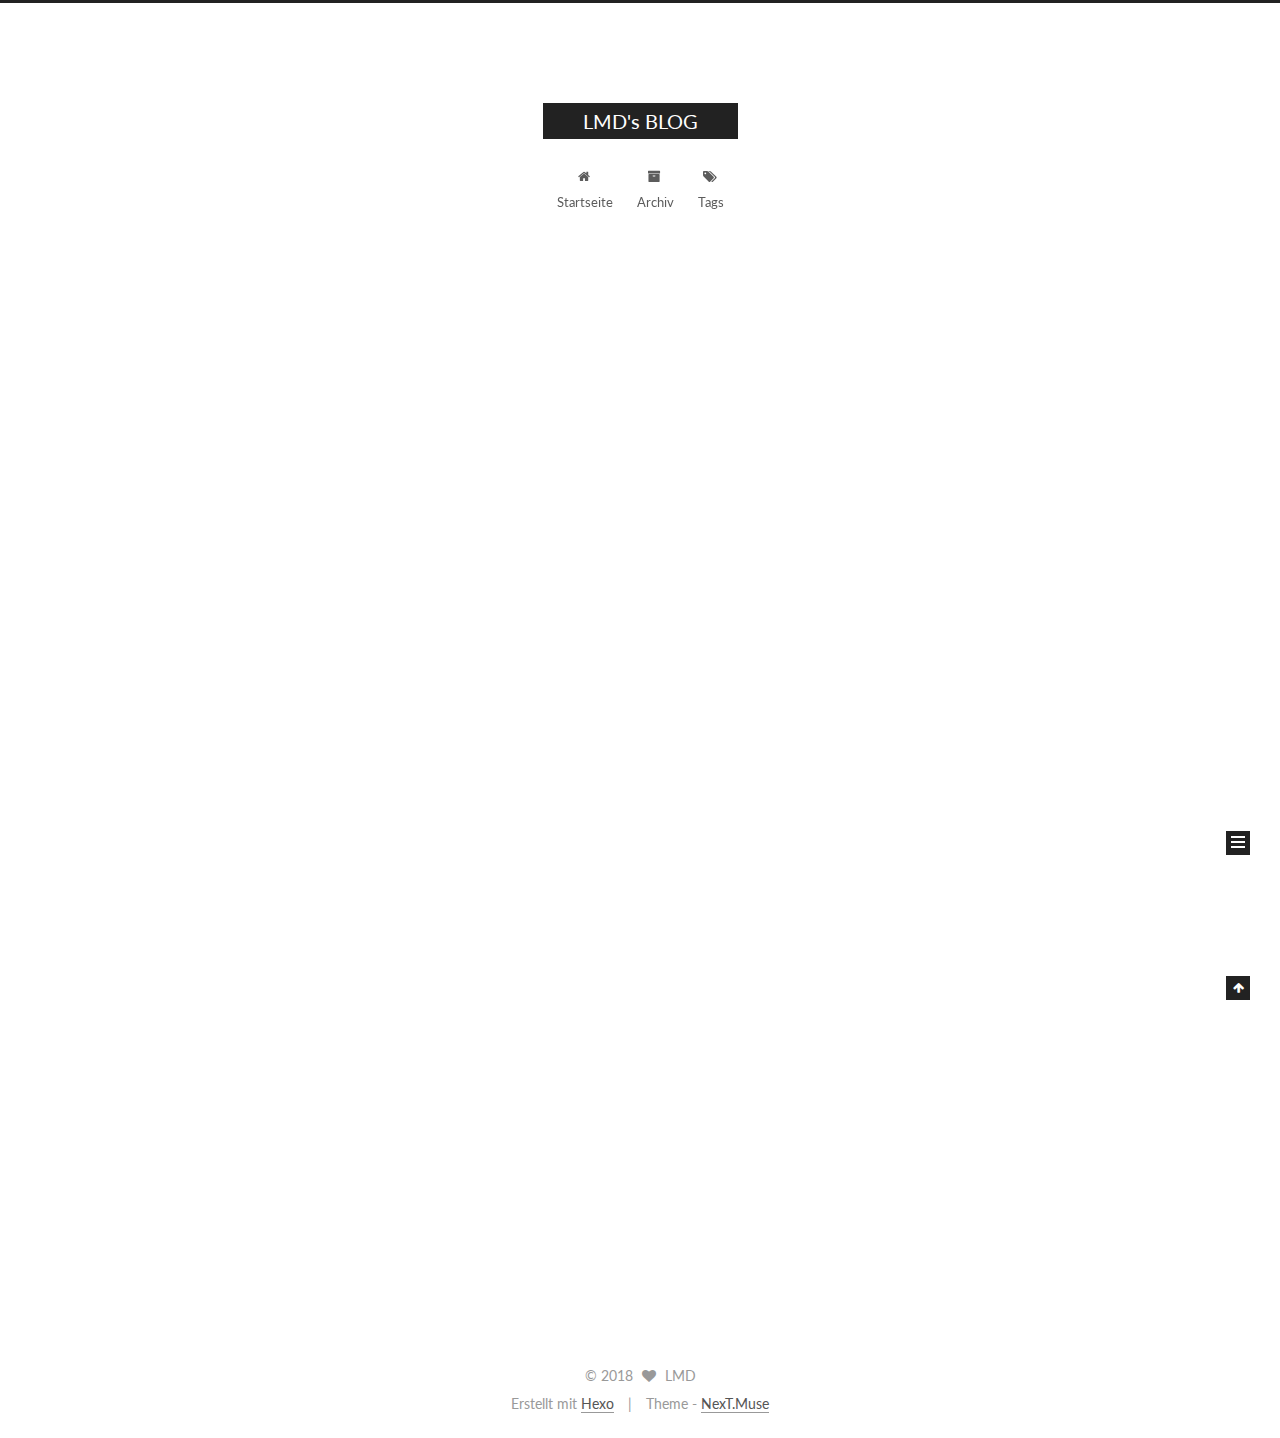
<file: index.html>
<!doctype html>



  


<html class="theme-next muse use-motion" lang="">
<head>
  <meta charset="UTF-8"/>
<meta http-equiv="X-UA-Compatible" content="IE=edge" />
<meta name="viewport" content="width=device-width, initial-scale=1, maximum-scale=1"/>



<meta http-equiv="Cache-Control" content="no-transform" />
<meta http-equiv="Cache-Control" content="no-siteapp" />















  
  
  <link href="/lib/fancybox/source/jquery.fancybox.css?v=2.1.5" rel="stylesheet" type="text/css" />




  
  
  
  

  
    
    
  

  

  

  

  

  
    
    
    <link href="//fonts.googleapis.com/css?family=Lato:300,300italic,400,400italic,700,700italic&subset=latin,latin-ext" rel="stylesheet" type="text/css">
  






<link href="/lib/font-awesome/css/font-awesome.min.css?v=4.6.2" rel="stylesheet" type="text/css" />

<link href="/css/main.css?v=5.1.0" rel="stylesheet" type="text/css" />


  <meta name="keywords" content="Hexo, NexT" />








  <link rel="shortcut icon" type="image/x-icon" href="/favicon.ico?v=5.1.0" />






<meta property="og:type" content="website">
<meta property="og:title" content="LMD's BLOG">
<meta property="og:url" content="http://yoursite.com/index.html">
<meta property="og:site_name" content="LMD's BLOG">
<meta name="twitter:card" content="summary">
<meta name="twitter:title" content="LMD's BLOG">



<script type="text/javascript" id="hexo.configurations">
  var NexT = window.NexT || {};
  var CONFIG = {
    root: '/',
    scheme: 'Muse',
    sidebar: {"position":"left","display":"post","offset":12,"offset_float":0,"b2t":false,"scrollpercent":false},
    fancybox: true,
    motion: true,
    duoshuo: {
      userId: '0',
      author: 'Author'
    },
    algolia: {
      applicationID: '',
      apiKey: '',
      indexName: '',
      hits: {"per_page":10},
      labels: {"input_placeholder":"Search for Posts","hits_empty":"We didn't find any results for the search: ${query}","hits_stats":"${hits} results found in ${time} ms"}
    }
  };
</script>



  <link rel="canonical" href="http://yoursite.com/"/>





  <title> LMD's BLOG </title>
</head>

<body itemscope itemtype="http://schema.org/WebPage" lang="">

  














  
  
    
  

  <div class="container one-collumn sidebar-position-left 
   page-home 
 ">
    <div class="headband"></div>

    <header id="header" class="header" itemscope itemtype="http://schema.org/WPHeader">
      <div class="header-inner"><div class="site-brand-wrapper">
  <div class="site-meta ">
    

    <div class="custom-logo-site-title">
      <a href="/"  class="brand" rel="start">
        <span class="logo-line-before"><i></i></span>
        <span class="site-title">LMD's BLOG</span>
        <span class="logo-line-after"><i></i></span>
      </a>
    </div>
      
        <p class="site-subtitle"></p>
      
  </div>

  <div class="site-nav-toggle">
    <button>
      <span class="btn-bar"></span>
      <span class="btn-bar"></span>
      <span class="btn-bar"></span>
    </button>
  </div>
</div>

<nav class="site-nav">
  

  
    <ul id="menu" class="menu">
      
        
        <li class="menu-item menu-item-home">
          <a href="/" rel="section">
            
              <i class="menu-item-icon fa fa-fw fa-home"></i> <br />
            
            Startseite
          </a>
        </li>
      
        
        <li class="menu-item menu-item-archives">
          <a href="/archives" rel="section">
            
              <i class="menu-item-icon fa fa-fw fa-archive"></i> <br />
            
            Archiv
          </a>
        </li>
      
        
        <li class="menu-item menu-item-tags">
          <a href="/tags" rel="section">
            
              <i class="menu-item-icon fa fa-fw fa-tags"></i> <br />
            
            Tags
          </a>
        </li>
      

      
    </ul>
  

  
</nav>



 </div>
    </header>

    <main id="main" class="main">
      <div class="main-inner">
        <div class="content-wrap">
          <div id="content" class="content">
            
  <section id="posts" class="posts-expand">
    
      

  

  
  
  

  <article class="post post-type-normal " itemscope itemtype="http://schema.org/Article">
    <link itemprop="mainEntityOfPage" href="http://yoursite.com/2017/03/18/hello-world/">

    <span hidden itemprop="author" itemscope itemtype="http://schema.org/Person">
      <meta itemprop="name" content="LMD">
      <meta itemprop="description" content="">
      <meta itemprop="image" content="/images/avatar.gif">
    </span>

    <span hidden itemprop="publisher" itemscope itemtype="http://schema.org/Organization">
      <meta itemprop="name" content="LMD's BLOG">
    </span>

    
      <header class="post-header">

        
        
          <h1 class="post-title" itemprop="name headline">
            
            
              
                
                <a class="post-title-link" href="/2017/03/18/hello-world/" itemprop="url">
                  Hello World
                </a>
              
            
          </h1>
        

        <div class="post-meta">
          <span class="post-time">
            
              <span class="post-meta-item-icon">
                <i class="fa fa-calendar-o"></i>
              </span>
              
                <span class="post-meta-item-text">Veröffentlicht am</span>
              
              <time title="Post created" itemprop="dateCreated datePublished" datetime="2017-03-18T11:39:37+08:00">
                2017-03-18
              </time>
            

            

            
          </span>

          

          
            
          

          
          

          

          

          

        </div>
      </header>
    


    <div class="post-body" itemprop="articleBody">

      
      

      
        
          
            <p>Welcome to <a href="https://hexo.io/" target="_blank" rel="external">Hexo</a>! This is your very first post. Check <a href="https://hexo.io/docs/" target="_blank" rel="external">documentation</a> for more info. If you get any problems when using Hexo, you can find the answer in <a href="https://hexo.io/docs/troubleshooting.html" target="_blank" rel="external">troubleshooting</a> or you can ask me on <a href="https://github.com/hexojs/hexo/issues" target="_blank" rel="external">GitHub</a>.</p>
<h2 id="Quick-Start"><a href="#Quick-Start" class="headerlink" title="Quick Start"></a>Quick Start</h2><h3 id="Create-a-new-post"><a href="#Create-a-new-post" class="headerlink" title="Create a new post"></a>Create a new post</h3><figure class="highlight bash"><table><tr><td class="gutter"><pre><div class="line">1</div></pre></td><td class="code"><pre><div class="line">$ hexo new <span class="string">"My New Post"</span></div></pre></td></tr></table></figure>
<p>More info: <a href="https://hexo.io/docs/writing.html" target="_blank" rel="external">Writing</a></p>
<h3 id="Run-server"><a href="#Run-server" class="headerlink" title="Run server"></a>Run server</h3><figure class="highlight bash"><table><tr><td class="gutter"><pre><div class="line">1</div></pre></td><td class="code"><pre><div class="line">$ hexo server</div></pre></td></tr></table></figure>
<p>More info: <a href="https://hexo.io/docs/server.html" target="_blank" rel="external">Server</a></p>
<h3 id="Generate-static-files"><a href="#Generate-static-files" class="headerlink" title="Generate static files"></a>Generate static files</h3><figure class="highlight bash"><table><tr><td class="gutter"><pre><div class="line">1</div></pre></td><td class="code"><pre><div class="line">$ hexo generate</div></pre></td></tr></table></figure>
<p>More info: <a href="https://hexo.io/docs/generating.html" target="_blank" rel="external">Generating</a></p>
<h3 id="Deploy-to-remote-sites"><a href="#Deploy-to-remote-sites" class="headerlink" title="Deploy to remote sites"></a>Deploy to remote sites</h3><figure class="highlight bash"><table><tr><td class="gutter"><pre><div class="line">1</div></pre></td><td class="code"><pre><div class="line">$ hexo deploy</div></pre></td></tr></table></figure>
<p>More info: <a href="https://hexo.io/docs/deployment.html" target="_blank" rel="external">Deployment</a></p>

          
        
      
    </div>

    <div>
      
    </div>

    <div>
      
    </div>

    <div>
      
    </div>

    <footer class="post-footer">
      

      

      

      
      
        <div class="post-eof"></div>
      
    </footer>
  </article>


    
  </section>

  

          
          </div>
          


          

        </div>
        
          
  
  <div class="sidebar-toggle">
    <div class="sidebar-toggle-line-wrap">
      <span class="sidebar-toggle-line sidebar-toggle-line-first"></span>
      <span class="sidebar-toggle-line sidebar-toggle-line-middle"></span>
      <span class="sidebar-toggle-line sidebar-toggle-line-last"></span>
    </div>
  </div>

  <aside id="sidebar" class="sidebar">
    <div class="sidebar-inner">

      

      

      <section class="site-overview sidebar-panel sidebar-panel-active">
        <div class="site-author motion-element" itemprop="author" itemscope itemtype="http://schema.org/Person">
          <img class="site-author-image" itemprop="image"
               src="/images/avatar.gif"
               alt="LMD" />
          <p class="site-author-name" itemprop="name">LMD</p>
           
              <p class="site-description motion-element" itemprop="description"></p>
          
        </div>
        <nav class="site-state motion-element">

          
            <div class="site-state-item site-state-posts">
              <a href="/archives">
                <span class="site-state-item-count">1</span>
                <span class="site-state-item-name">Artikel</span>
              </a>
            </div>
          

          

          

        </nav>

        

        <div class="links-of-author motion-element">
          
        </div>

        
        

        
        

        


      </section>

      

      

    </div>
  </aside>


        
      </div>
    </main>

    <footer id="footer" class="footer">
      <div class="footer-inner">
        <div class="copyright" >
  
  &copy; 
  <span itemprop="copyrightYear">2018</span>
  <span class="with-love">
    <i class="fa fa-heart"></i>
  </span>
  <span class="author" itemprop="copyrightHolder">LMD</span>
</div>


<div class="powered-by">
  Erstellt mit  <a class="theme-link" href="https://hexo.io">Hexo</a>
</div>

<div class="theme-info">
  Theme -
  <a class="theme-link" href="https://github.com/iissnan/hexo-theme-next">
    NexT.Muse
  </a>
</div>


        

        
      </div>
    </footer>

    
      <div class="back-to-top">
        <i class="fa fa-arrow-up"></i>
        
      </div>
    
    
  </div>

  

<script type="text/javascript">
  if (Object.prototype.toString.call(window.Promise) !== '[object Function]') {
    window.Promise = null;
  }
</script>









  




  
  <script type="text/javascript" src="/lib/jquery/index.js?v=2.1.3"></script>

  
  <script type="text/javascript" src="/lib/fastclick/lib/fastclick.min.js?v=1.0.6"></script>

  
  <script type="text/javascript" src="/lib/jquery_lazyload/jquery.lazyload.js?v=1.9.7"></script>

  
  <script type="text/javascript" src="/lib/velocity/velocity.min.js?v=1.2.1"></script>

  
  <script type="text/javascript" src="/lib/velocity/velocity.ui.min.js?v=1.2.1"></script>

  
  <script type="text/javascript" src="/lib/fancybox/source/jquery.fancybox.pack.js?v=2.1.5"></script>


  


  <script type="text/javascript" src="/js/src/utils.js?v=5.1.0"></script>

  <script type="text/javascript" src="/js/src/motion.js?v=5.1.0"></script>



  
  

  

  


  <script type="text/javascript" src="/js/src/bootstrap.js?v=5.1.0"></script>



  



  




	





  





  





  






  
  

  

  

  

  


  

</body>
</html>
</file>
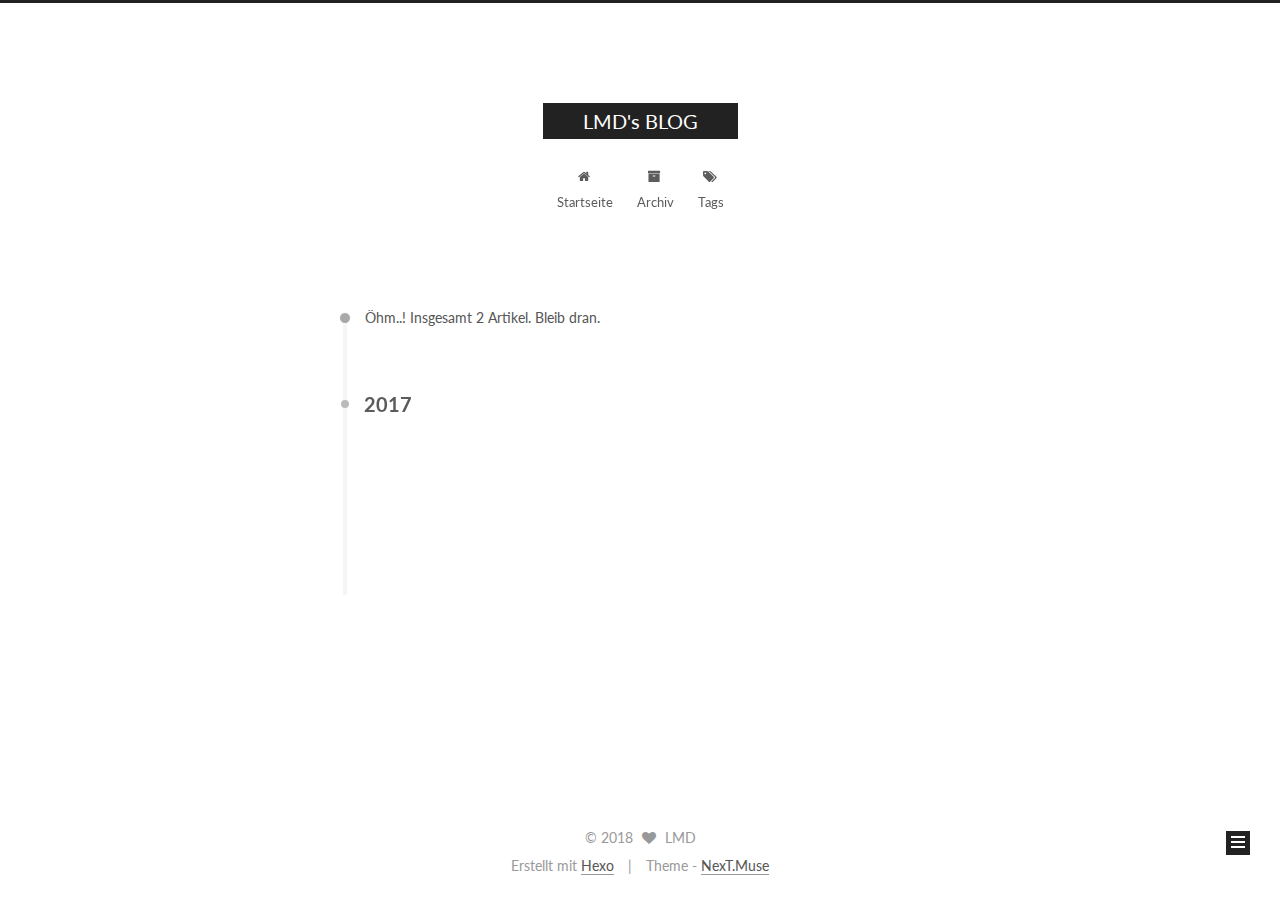
<file: archives/index.html>
<!doctype html>



  


<html class="theme-next muse use-motion" lang="">
<head>
  <meta charset="UTF-8"/>
<meta http-equiv="X-UA-Compatible" content="IE=edge" />
<meta name="viewport" content="width=device-width, initial-scale=1, maximum-scale=1"/>



<meta http-equiv="Cache-Control" content="no-transform" />
<meta http-equiv="Cache-Control" content="no-siteapp" />















  
  
  <link href="/lib/fancybox/source/jquery.fancybox.css?v=2.1.5" rel="stylesheet" type="text/css" />




  
  
  
  

  
    
    
  

  

  

  

  

  
    
    
    <link href="//fonts.googleapis.com/css?family=Lato:300,300italic,400,400italic,700,700italic&subset=latin,latin-ext" rel="stylesheet" type="text/css">
  






<link href="/lib/font-awesome/css/font-awesome.min.css?v=4.6.2" rel="stylesheet" type="text/css" />

<link href="/css/main.css?v=5.1.0" rel="stylesheet" type="text/css" />


  <meta name="keywords" content="Hexo, NexT" />








  <link rel="shortcut icon" type="image/x-icon" href="/favicon.ico?v=5.1.0" />






<meta property="og:type" content="website">
<meta property="og:title" content="LMD's BLOG">
<meta property="og:url" content="http://yoursite.com/archives/index.html">
<meta property="og:site_name" content="LMD's BLOG">
<meta name="twitter:card" content="summary">
<meta name="twitter:title" content="LMD's BLOG">



<script type="text/javascript" id="hexo.configurations">
  var NexT = window.NexT || {};
  var CONFIG = {
    root: '/',
    scheme: 'Muse',
    sidebar: {"position":"left","display":"post","offset":12,"offset_float":0,"b2t":false,"scrollpercent":false},
    fancybox: true,
    motion: true,
    duoshuo: {
      userId: '0',
      author: 'Author'
    },
    algolia: {
      applicationID: '',
      apiKey: '',
      indexName: '',
      hits: {"per_page":10},
      labels: {"input_placeholder":"Search for Posts","hits_empty":"We didn't find any results for the search: ${query}","hits_stats":"${hits} results found in ${time} ms"}
    }
  };
</script>



  <link rel="canonical" href="http://yoursite.com/archives/"/>





  <title> Archiv | LMD's BLOG </title>
</head>

<body itemscope itemtype="http://schema.org/WebPage" lang="">

  














  
  
    
  

  <div class="container one-collumn sidebar-position-left  page-archive  ">
    <div class="headband"></div>

    <header id="header" class="header" itemscope itemtype="http://schema.org/WPHeader">
      <div class="header-inner"><div class="site-brand-wrapper">
  <div class="site-meta ">
    

    <div class="custom-logo-site-title">
      <a href="/"  class="brand" rel="start">
        <span class="logo-line-before"><i></i></span>
        <span class="site-title">LMD's BLOG</span>
        <span class="logo-line-after"><i></i></span>
      </a>
    </div>
      
        <p class="site-subtitle"></p>
      
  </div>

  <div class="site-nav-toggle">
    <button>
      <span class="btn-bar"></span>
      <span class="btn-bar"></span>
      <span class="btn-bar"></span>
    </button>
  </div>
</div>

<nav class="site-nav">
  

  
    <ul id="menu" class="menu">
      
        
        <li class="menu-item menu-item-home">
          <a href="/" rel="section">
            
              <i class="menu-item-icon fa fa-fw fa-home"></i> <br />
            
            Startseite
          </a>
        </li>
      
        
        <li class="menu-item menu-item-archives">
          <a href="/archives" rel="section">
            
              <i class="menu-item-icon fa fa-fw fa-archive"></i> <br />
            
            Archiv
          </a>
        </li>
      
        
        <li class="menu-item menu-item-tags">
          <a href="/tags" rel="section">
            
              <i class="menu-item-icon fa fa-fw fa-tags"></i> <br />
            
            Tags
          </a>
        </li>
      

      
    </ul>
  

  
</nav>



 </div>
    </header>

    <main id="main" class="main">
      <div class="main-inner">
        <div class="content-wrap">
          <div id="content" class="content">
            

  <section id="posts" class="posts-collapse">
    <span class="archive-move-on"></span>

    <span class="archive-page-counter">
      
      
      
        
      
      Öhm..! Insgesamt 2 Artikel. Bleib dran.
    </span>

    

      
      
      

      
        
        <div class="collection-title">
          <h2 class="archive-year motion-element" id="archive-year-2017">2017</h2>
        </div>
      
      

      

  <article class="post post-type-normal" itemscope itemtype="http://schema.org/Article">
    <header class="post-header">

      <h1 class="post-title">
        
            <a class="post-title-link" href="/2017/03/18/Test/" itemprop="url">
              
                <span itemprop="name">Test World</span>
              
            </a>
        
      </h1>

      <div class="post-meta">
        <time class="post-time" itemprop="dateCreated"
              datetime="2017-03-18T11:39:37+08:00"
              content="2017-03-18" >
          03-18
        </time>
      </div>

    </header>
  </article>



    

      
      
      

      
      

      

  <article class="post post-type-normal" itemscope itemtype="http://schema.org/Article">
    <header class="post-header">

      <h1 class="post-title">
        
            <a class="post-title-link" href="/2017/03/18/hello-world/" itemprop="url">
              
                <span itemprop="name">Hello World</span>
              
            </a>
        
      </h1>

      <div class="post-meta">
        <time class="post-time" itemprop="dateCreated"
              datetime="2017-03-18T11:39:37+08:00"
              content="2017-03-18" >
          03-18
        </time>
      </div>

    </header>
  </article>



    

  </section>

  


          
          </div>
          


          

        </div>
        
          
  
  <div class="sidebar-toggle">
    <div class="sidebar-toggle-line-wrap">
      <span class="sidebar-toggle-line sidebar-toggle-line-first"></span>
      <span class="sidebar-toggle-line sidebar-toggle-line-middle"></span>
      <span class="sidebar-toggle-line sidebar-toggle-line-last"></span>
    </div>
  </div>

  <aside id="sidebar" class="sidebar">
    <div class="sidebar-inner">

      

      

      <section class="site-overview sidebar-panel sidebar-panel-active">
        <div class="site-author motion-element" itemprop="author" itemscope itemtype="http://schema.org/Person">
          <img class="site-author-image" itemprop="image"
               src="/images/avatar.gif"
               alt="LMD" />
          <p class="site-author-name" itemprop="name">LMD</p>
           
              <p class="site-description motion-element" itemprop="description"></p>
          
        </div>
        <nav class="site-state motion-element">

          
            <div class="site-state-item site-state-posts">
              <a href="/archives">
                <span class="site-state-item-count">2</span>
                <span class="site-state-item-name">Artikel</span>
              </a>
            </div>
          

          

          

        </nav>

        

        <div class="links-of-author motion-element">
          
        </div>

        
        

        
        

        


      </section>

      

      

    </div>
  </aside>


        
      </div>
    </main>

    <footer id="footer" class="footer">
      <div class="footer-inner">
        <div class="copyright" >
  
  &copy; 
  <span itemprop="copyrightYear">2018</span>
  <span class="with-love">
    <i class="fa fa-heart"></i>
  </span>
  <span class="author" itemprop="copyrightHolder">LMD</span>
</div>


<div class="powered-by">
  Erstellt mit  <a class="theme-link" href="https://hexo.io">Hexo</a>
</div>

<div class="theme-info">
  Theme -
  <a class="theme-link" href="https://github.com/iissnan/hexo-theme-next">
    NexT.Muse
  </a>
</div>


        

        
      </div>
    </footer>

    
      <div class="back-to-top">
        <i class="fa fa-arrow-up"></i>
        
      </div>
    
    
  </div>

  

<script type="text/javascript">
  if (Object.prototype.toString.call(window.Promise) !== '[object Function]') {
    window.Promise = null;
  }
</script>









  




  
  <script type="text/javascript" src="/lib/jquery/index.js?v=2.1.3"></script>

  
  <script type="text/javascript" src="/lib/fastclick/lib/fastclick.min.js?v=1.0.6"></script>

  
  <script type="text/javascript" src="/lib/jquery_lazyload/jquery.lazyload.js?v=1.9.7"></script>

  
  <script type="text/javascript" src="/lib/velocity/velocity.min.js?v=1.2.1"></script>

  
  <script type="text/javascript" src="/lib/velocity/velocity.ui.min.js?v=1.2.1"></script>

  
  <script type="text/javascript" src="/lib/fancybox/source/jquery.fancybox.pack.js?v=2.1.5"></script>


  


  <script type="text/javascript" src="/js/src/utils.js?v=5.1.0"></script>

  <script type="text/javascript" src="/js/src/motion.js?v=5.1.0"></script>



  
  

  
  
    <script type="text/javascript" id="motion.page.archive">
      $('.archive-year').velocity('transition.slideLeftIn');
    </script>
  


  


  <script type="text/javascript" src="/js/src/bootstrap.js?v=5.1.0"></script>



  



  




	





  





  





  






  
  

  

  

  

  


  

</body>
</html>
</file>
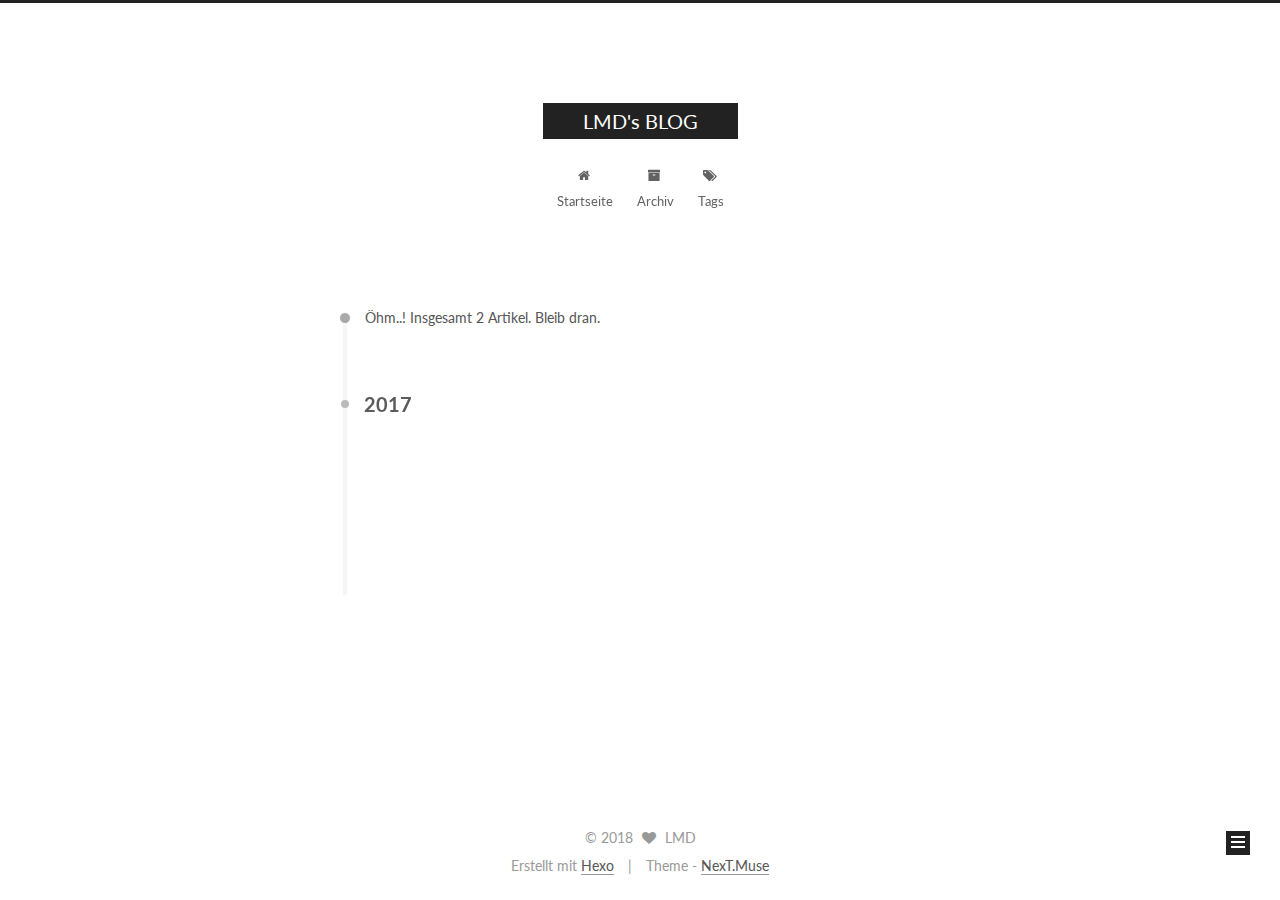
<file: archives/2017/index.html>
<!doctype html>



  


<html class="theme-next muse use-motion" lang="">
<head>
  <meta charset="UTF-8"/>
<meta http-equiv="X-UA-Compatible" content="IE=edge" />
<meta name="viewport" content="width=device-width, initial-scale=1, maximum-scale=1"/>



<meta http-equiv="Cache-Control" content="no-transform" />
<meta http-equiv="Cache-Control" content="no-siteapp" />















  
  
  <link href="/lib/fancybox/source/jquery.fancybox.css?v=2.1.5" rel="stylesheet" type="text/css" />




  
  
  
  

  
    
    
  

  

  

  

  

  
    
    
    <link href="//fonts.googleapis.com/css?family=Lato:300,300italic,400,400italic,700,700italic&subset=latin,latin-ext" rel="stylesheet" type="text/css">
  






<link href="/lib/font-awesome/css/font-awesome.min.css?v=4.6.2" rel="stylesheet" type="text/css" />

<link href="/css/main.css?v=5.1.0" rel="stylesheet" type="text/css" />


  <meta name="keywords" content="Hexo, NexT" />








  <link rel="shortcut icon" type="image/x-icon" href="/favicon.ico?v=5.1.0" />






<meta property="og:type" content="website">
<meta property="og:title" content="LMD's BLOG">
<meta property="og:url" content="http://yoursite.com/archives/2017/index.html">
<meta property="og:site_name" content="LMD's BLOG">
<meta name="twitter:card" content="summary">
<meta name="twitter:title" content="LMD's BLOG">



<script type="text/javascript" id="hexo.configurations">
  var NexT = window.NexT || {};
  var CONFIG = {
    root: '/',
    scheme: 'Muse',
    sidebar: {"position":"left","display":"post","offset":12,"offset_float":0,"b2t":false,"scrollpercent":false},
    fancybox: true,
    motion: true,
    duoshuo: {
      userId: '0',
      author: 'Author'
    },
    algolia: {
      applicationID: '',
      apiKey: '',
      indexName: '',
      hits: {"per_page":10},
      labels: {"input_placeholder":"Search for Posts","hits_empty":"We didn't find any results for the search: ${query}","hits_stats":"${hits} results found in ${time} ms"}
    }
  };
</script>



  <link rel="canonical" href="http://yoursite.com/archives/2017/"/>





  <title> Archiv | LMD's BLOG </title>
</head>

<body itemscope itemtype="http://schema.org/WebPage" lang="">

  














  
  
    
  

  <div class="container one-collumn sidebar-position-left  page-archive  ">
    <div class="headband"></div>

    <header id="header" class="header" itemscope itemtype="http://schema.org/WPHeader">
      <div class="header-inner"><div class="site-brand-wrapper">
  <div class="site-meta ">
    

    <div class="custom-logo-site-title">
      <a href="/"  class="brand" rel="start">
        <span class="logo-line-before"><i></i></span>
        <span class="site-title">LMD's BLOG</span>
        <span class="logo-line-after"><i></i></span>
      </a>
    </div>
      
        <p class="site-subtitle"></p>
      
  </div>

  <div class="site-nav-toggle">
    <button>
      <span class="btn-bar"></span>
      <span class="btn-bar"></span>
      <span class="btn-bar"></span>
    </button>
  </div>
</div>

<nav class="site-nav">
  

  
    <ul id="menu" class="menu">
      
        
        <li class="menu-item menu-item-home">
          <a href="/" rel="section">
            
              <i class="menu-item-icon fa fa-fw fa-home"></i> <br />
            
            Startseite
          </a>
        </li>
      
        
        <li class="menu-item menu-item-archives">
          <a href="/archives" rel="section">
            
              <i class="menu-item-icon fa fa-fw fa-archive"></i> <br />
            
            Archiv
          </a>
        </li>
      
        
        <li class="menu-item menu-item-tags">
          <a href="/tags" rel="section">
            
              <i class="menu-item-icon fa fa-fw fa-tags"></i> <br />
            
            Tags
          </a>
        </li>
      

      
    </ul>
  

  
</nav>



 </div>
    </header>

    <main id="main" class="main">
      <div class="main-inner">
        <div class="content-wrap">
          <div id="content" class="content">
            

  <section id="posts" class="posts-collapse">
    <span class="archive-move-on"></span>

    <span class="archive-page-counter">
      
      
      
        
      
      Öhm..! Insgesamt 2 Artikel. Bleib dran.
    </span>

    

      
      
      

      
        
        <div class="collection-title">
          <h2 class="archive-year motion-element" id="archive-year-2017">2017</h2>
        </div>
      
      

      

  <article class="post post-type-normal" itemscope itemtype="http://schema.org/Article">
    <header class="post-header">

      <h1 class="post-title">
        
            <a class="post-title-link" href="/2017/03/18/Test/" itemprop="url">
              
                <span itemprop="name">Test World</span>
              
            </a>
        
      </h1>

      <div class="post-meta">
        <time class="post-time" itemprop="dateCreated"
              datetime="2017-03-18T11:39:37+08:00"
              content="2017-03-18" >
          03-18
        </time>
      </div>

    </header>
  </article>



    

      
      
      

      
      

      

  <article class="post post-type-normal" itemscope itemtype="http://schema.org/Article">
    <header class="post-header">

      <h1 class="post-title">
        
            <a class="post-title-link" href="/2017/03/18/hello-world/" itemprop="url">
              
                <span itemprop="name">Hello World</span>
              
            </a>
        
      </h1>

      <div class="post-meta">
        <time class="post-time" itemprop="dateCreated"
              datetime="2017-03-18T11:39:37+08:00"
              content="2017-03-18" >
          03-18
        </time>
      </div>

    </header>
  </article>



    

  </section>

  


          
          </div>
          


          

        </div>
        
          
  
  <div class="sidebar-toggle">
    <div class="sidebar-toggle-line-wrap">
      <span class="sidebar-toggle-line sidebar-toggle-line-first"></span>
      <span class="sidebar-toggle-line sidebar-toggle-line-middle"></span>
      <span class="sidebar-toggle-line sidebar-toggle-line-last"></span>
    </div>
  </div>

  <aside id="sidebar" class="sidebar">
    <div class="sidebar-inner">

      

      

      <section class="site-overview sidebar-panel sidebar-panel-active">
        <div class="site-author motion-element" itemprop="author" itemscope itemtype="http://schema.org/Person">
          <img class="site-author-image" itemprop="image"
               src="/images/avatar.gif"
               alt="LMD" />
          <p class="site-author-name" itemprop="name">LMD</p>
           
              <p class="site-description motion-element" itemprop="description"></p>
          
        </div>
        <nav class="site-state motion-element">

          
            <div class="site-state-item site-state-posts">
              <a href="/archives">
                <span class="site-state-item-count">2</span>
                <span class="site-state-item-name">Artikel</span>
              </a>
            </div>
          

          

          

        </nav>

        

        <div class="links-of-author motion-element">
          
        </div>

        
        

        
        

        


      </section>

      

      

    </div>
  </aside>


        
      </div>
    </main>

    <footer id="footer" class="footer">
      <div class="footer-inner">
        <div class="copyright" >
  
  &copy; 
  <span itemprop="copyrightYear">2018</span>
  <span class="with-love">
    <i class="fa fa-heart"></i>
  </span>
  <span class="author" itemprop="copyrightHolder">LMD</span>
</div>


<div class="powered-by">
  Erstellt mit  <a class="theme-link" href="https://hexo.io">Hexo</a>
</div>

<div class="theme-info">
  Theme -
  <a class="theme-link" href="https://github.com/iissnan/hexo-theme-next">
    NexT.Muse
  </a>
</div>


        

        
      </div>
    </footer>

    
      <div class="back-to-top">
        <i class="fa fa-arrow-up"></i>
        
      </div>
    
    
  </div>

  

<script type="text/javascript">
  if (Object.prototype.toString.call(window.Promise) !== '[object Function]') {
    window.Promise = null;
  }
</script>









  




  
  <script type="text/javascript" src="/lib/jquery/index.js?v=2.1.3"></script>

  
  <script type="text/javascript" src="/lib/fastclick/lib/fastclick.min.js?v=1.0.6"></script>

  
  <script type="text/javascript" src="/lib/jquery_lazyload/jquery.lazyload.js?v=1.9.7"></script>

  
  <script type="text/javascript" src="/lib/velocity/velocity.min.js?v=1.2.1"></script>

  
  <script type="text/javascript" src="/lib/velocity/velocity.ui.min.js?v=1.2.1"></script>

  
  <script type="text/javascript" src="/lib/fancybox/source/jquery.fancybox.pack.js?v=2.1.5"></script>


  


  <script type="text/javascript" src="/js/src/utils.js?v=5.1.0"></script>

  <script type="text/javascript" src="/js/src/motion.js?v=5.1.0"></script>



  
  

  
  
    <script type="text/javascript" id="motion.page.archive">
      $('.archive-year').velocity('transition.slideLeftIn');
    </script>
  


  


  <script type="text/javascript" src="/js/src/bootstrap.js?v=5.1.0"></script>



  



  




	





  





  





  






  
  

  

  

  

  


  

</body>
</html>
</file>
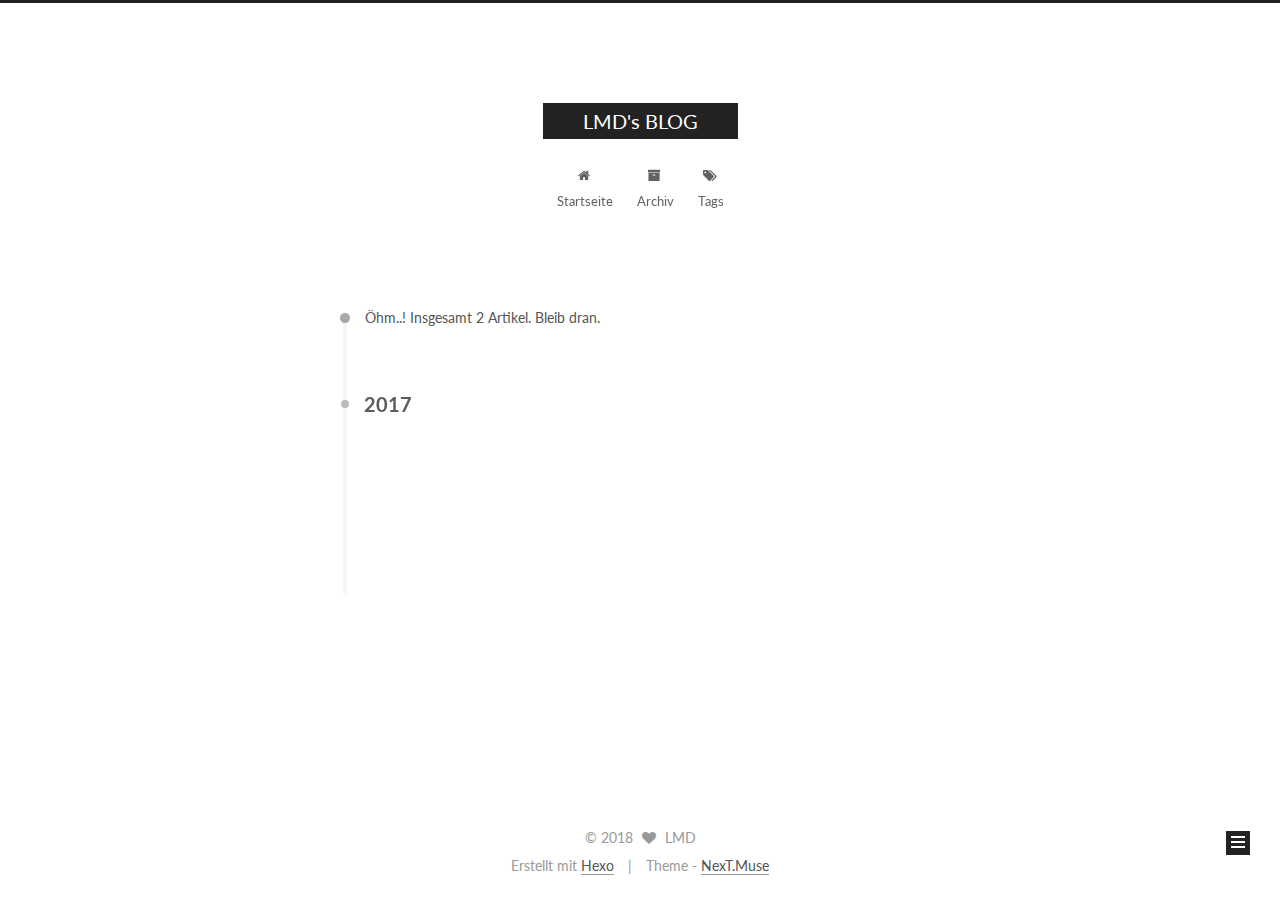
<file: archives/2017/03/index.html>
<!doctype html>



  


<html class="theme-next muse use-motion" lang="">
<head>
  <meta charset="UTF-8"/>
<meta http-equiv="X-UA-Compatible" content="IE=edge" />
<meta name="viewport" content="width=device-width, initial-scale=1, maximum-scale=1"/>



<meta http-equiv="Cache-Control" content="no-transform" />
<meta http-equiv="Cache-Control" content="no-siteapp" />















  
  
  <link href="/lib/fancybox/source/jquery.fancybox.css?v=2.1.5" rel="stylesheet" type="text/css" />




  
  
  
  

  
    
    
  

  

  

  

  

  
    
    
    <link href="//fonts.googleapis.com/css?family=Lato:300,300italic,400,400italic,700,700italic&subset=latin,latin-ext" rel="stylesheet" type="text/css">
  






<link href="/lib/font-awesome/css/font-awesome.min.css?v=4.6.2" rel="stylesheet" type="text/css" />

<link href="/css/main.css?v=5.1.0" rel="stylesheet" type="text/css" />


  <meta name="keywords" content="Hexo, NexT" />








  <link rel="shortcut icon" type="image/x-icon" href="/favicon.ico?v=5.1.0" />






<meta property="og:type" content="website">
<meta property="og:title" content="LMD's BLOG">
<meta property="og:url" content="http://yoursite.com/archives/2017/03/index.html">
<meta property="og:site_name" content="LMD's BLOG">
<meta name="twitter:card" content="summary">
<meta name="twitter:title" content="LMD's BLOG">



<script type="text/javascript" id="hexo.configurations">
  var NexT = window.NexT || {};
  var CONFIG = {
    root: '/',
    scheme: 'Muse',
    sidebar: {"position":"left","display":"post","offset":12,"offset_float":0,"b2t":false,"scrollpercent":false},
    fancybox: true,
    motion: true,
    duoshuo: {
      userId: '0',
      author: 'Author'
    },
    algolia: {
      applicationID: '',
      apiKey: '',
      indexName: '',
      hits: {"per_page":10},
      labels: {"input_placeholder":"Search for Posts","hits_empty":"We didn't find any results for the search: ${query}","hits_stats":"${hits} results found in ${time} ms"}
    }
  };
</script>



  <link rel="canonical" href="http://yoursite.com/archives/2017/03/"/>





  <title> Archiv | LMD's BLOG </title>
</head>

<body itemscope itemtype="http://schema.org/WebPage" lang="">

  














  
  
    
  

  <div class="container one-collumn sidebar-position-left  page-archive  ">
    <div class="headband"></div>

    <header id="header" class="header" itemscope itemtype="http://schema.org/WPHeader">
      <div class="header-inner"><div class="site-brand-wrapper">
  <div class="site-meta ">
    

    <div class="custom-logo-site-title">
      <a href="/"  class="brand" rel="start">
        <span class="logo-line-before"><i></i></span>
        <span class="site-title">LMD's BLOG</span>
        <span class="logo-line-after"><i></i></span>
      </a>
    </div>
      
        <p class="site-subtitle"></p>
      
  </div>

  <div class="site-nav-toggle">
    <button>
      <span class="btn-bar"></span>
      <span class="btn-bar"></span>
      <span class="btn-bar"></span>
    </button>
  </div>
</div>

<nav class="site-nav">
  

  
    <ul id="menu" class="menu">
      
        
        <li class="menu-item menu-item-home">
          <a href="/" rel="section">
            
              <i class="menu-item-icon fa fa-fw fa-home"></i> <br />
            
            Startseite
          </a>
        </li>
      
        
        <li class="menu-item menu-item-archives">
          <a href="/archives" rel="section">
            
              <i class="menu-item-icon fa fa-fw fa-archive"></i> <br />
            
            Archiv
          </a>
        </li>
      
        
        <li class="menu-item menu-item-tags">
          <a href="/tags" rel="section">
            
              <i class="menu-item-icon fa fa-fw fa-tags"></i> <br />
            
            Tags
          </a>
        </li>
      

      
    </ul>
  

  
</nav>



 </div>
    </header>

    <main id="main" class="main">
      <div class="main-inner">
        <div class="content-wrap">
          <div id="content" class="content">
            

  <section id="posts" class="posts-collapse">
    <span class="archive-move-on"></span>

    <span class="archive-page-counter">
      
      
      
        
      
      Öhm..! Insgesamt 2 Artikel. Bleib dran.
    </span>

    

      
      
      

      
        
        <div class="collection-title">
          <h2 class="archive-year motion-element" id="archive-year-2017">2017</h2>
        </div>
      
      

      

  <article class="post post-type-normal" itemscope itemtype="http://schema.org/Article">
    <header class="post-header">

      <h1 class="post-title">
        
            <a class="post-title-link" href="/2017/03/18/Test/" itemprop="url">
              
                <span itemprop="name">Test World</span>
              
            </a>
        
      </h1>

      <div class="post-meta">
        <time class="post-time" itemprop="dateCreated"
              datetime="2017-03-18T11:39:37+08:00"
              content="2017-03-18" >
          03-18
        </time>
      </div>

    </header>
  </article>



    

      
      
      

      
      

      

  <article class="post post-type-normal" itemscope itemtype="http://schema.org/Article">
    <header class="post-header">

      <h1 class="post-title">
        
            <a class="post-title-link" href="/2017/03/18/hello-world/" itemprop="url">
              
                <span itemprop="name">Hello World</span>
              
            </a>
        
      </h1>

      <div class="post-meta">
        <time class="post-time" itemprop="dateCreated"
              datetime="2017-03-18T11:39:37+08:00"
              content="2017-03-18" >
          03-18
        </time>
      </div>

    </header>
  </article>



    

  </section>

  


          
          </div>
          


          

        </div>
        
          
  
  <div class="sidebar-toggle">
    <div class="sidebar-toggle-line-wrap">
      <span class="sidebar-toggle-line sidebar-toggle-line-first"></span>
      <span class="sidebar-toggle-line sidebar-toggle-line-middle"></span>
      <span class="sidebar-toggle-line sidebar-toggle-line-last"></span>
    </div>
  </div>

  <aside id="sidebar" class="sidebar">
    <div class="sidebar-inner">

      

      

      <section class="site-overview sidebar-panel sidebar-panel-active">
        <div class="site-author motion-element" itemprop="author" itemscope itemtype="http://schema.org/Person">
          <img class="site-author-image" itemprop="image"
               src="/images/avatar.gif"
               alt="LMD" />
          <p class="site-author-name" itemprop="name">LMD</p>
           
              <p class="site-description motion-element" itemprop="description"></p>
          
        </div>
        <nav class="site-state motion-element">

          
            <div class="site-state-item site-state-posts">
              <a href="/archives">
                <span class="site-state-item-count">2</span>
                <span class="site-state-item-name">Artikel</span>
              </a>
            </div>
          

          

          

        </nav>

        

        <div class="links-of-author motion-element">
          
        </div>

        
        

        
        

        


      </section>

      

      

    </div>
  </aside>


        
      </div>
    </main>

    <footer id="footer" class="footer">
      <div class="footer-inner">
        <div class="copyright" >
  
  &copy; 
  <span itemprop="copyrightYear">2018</span>
  <span class="with-love">
    <i class="fa fa-heart"></i>
  </span>
  <span class="author" itemprop="copyrightHolder">LMD</span>
</div>


<div class="powered-by">
  Erstellt mit  <a class="theme-link" href="https://hexo.io">Hexo</a>
</div>

<div class="theme-info">
  Theme -
  <a class="theme-link" href="https://github.com/iissnan/hexo-theme-next">
    NexT.Muse
  </a>
</div>


        

        
      </div>
    </footer>

    
      <div class="back-to-top">
        <i class="fa fa-arrow-up"></i>
        
      </div>
    
    
  </div>

  

<script type="text/javascript">
  if (Object.prototype.toString.call(window.Promise) !== '[object Function]') {
    window.Promise = null;
  }
</script>









  




  
  <script type="text/javascript" src="/lib/jquery/index.js?v=2.1.3"></script>

  
  <script type="text/javascript" src="/lib/fastclick/lib/fastclick.min.js?v=1.0.6"></script>

  
  <script type="text/javascript" src="/lib/jquery_lazyload/jquery.lazyload.js?v=1.9.7"></script>

  
  <script type="text/javascript" src="/lib/velocity/velocity.min.js?v=1.2.1"></script>

  
  <script type="text/javascript" src="/lib/velocity/velocity.ui.min.js?v=1.2.1"></script>

  
  <script type="text/javascript" src="/lib/fancybox/source/jquery.fancybox.pack.js?v=2.1.5"></script>


  


  <script type="text/javascript" src="/js/src/utils.js?v=5.1.0"></script>

  <script type="text/javascript" src="/js/src/motion.js?v=5.1.0"></script>



  
  

  
  
    <script type="text/javascript" id="motion.page.archive">
      $('.archive-year').velocity('transition.slideLeftIn');
    </script>
  


  


  <script type="text/javascript" src="/js/src/bootstrap.js?v=5.1.0"></script>



  



  




	





  





  





  






  
  

  

  

  

  


  

</body>
</html>
</file>
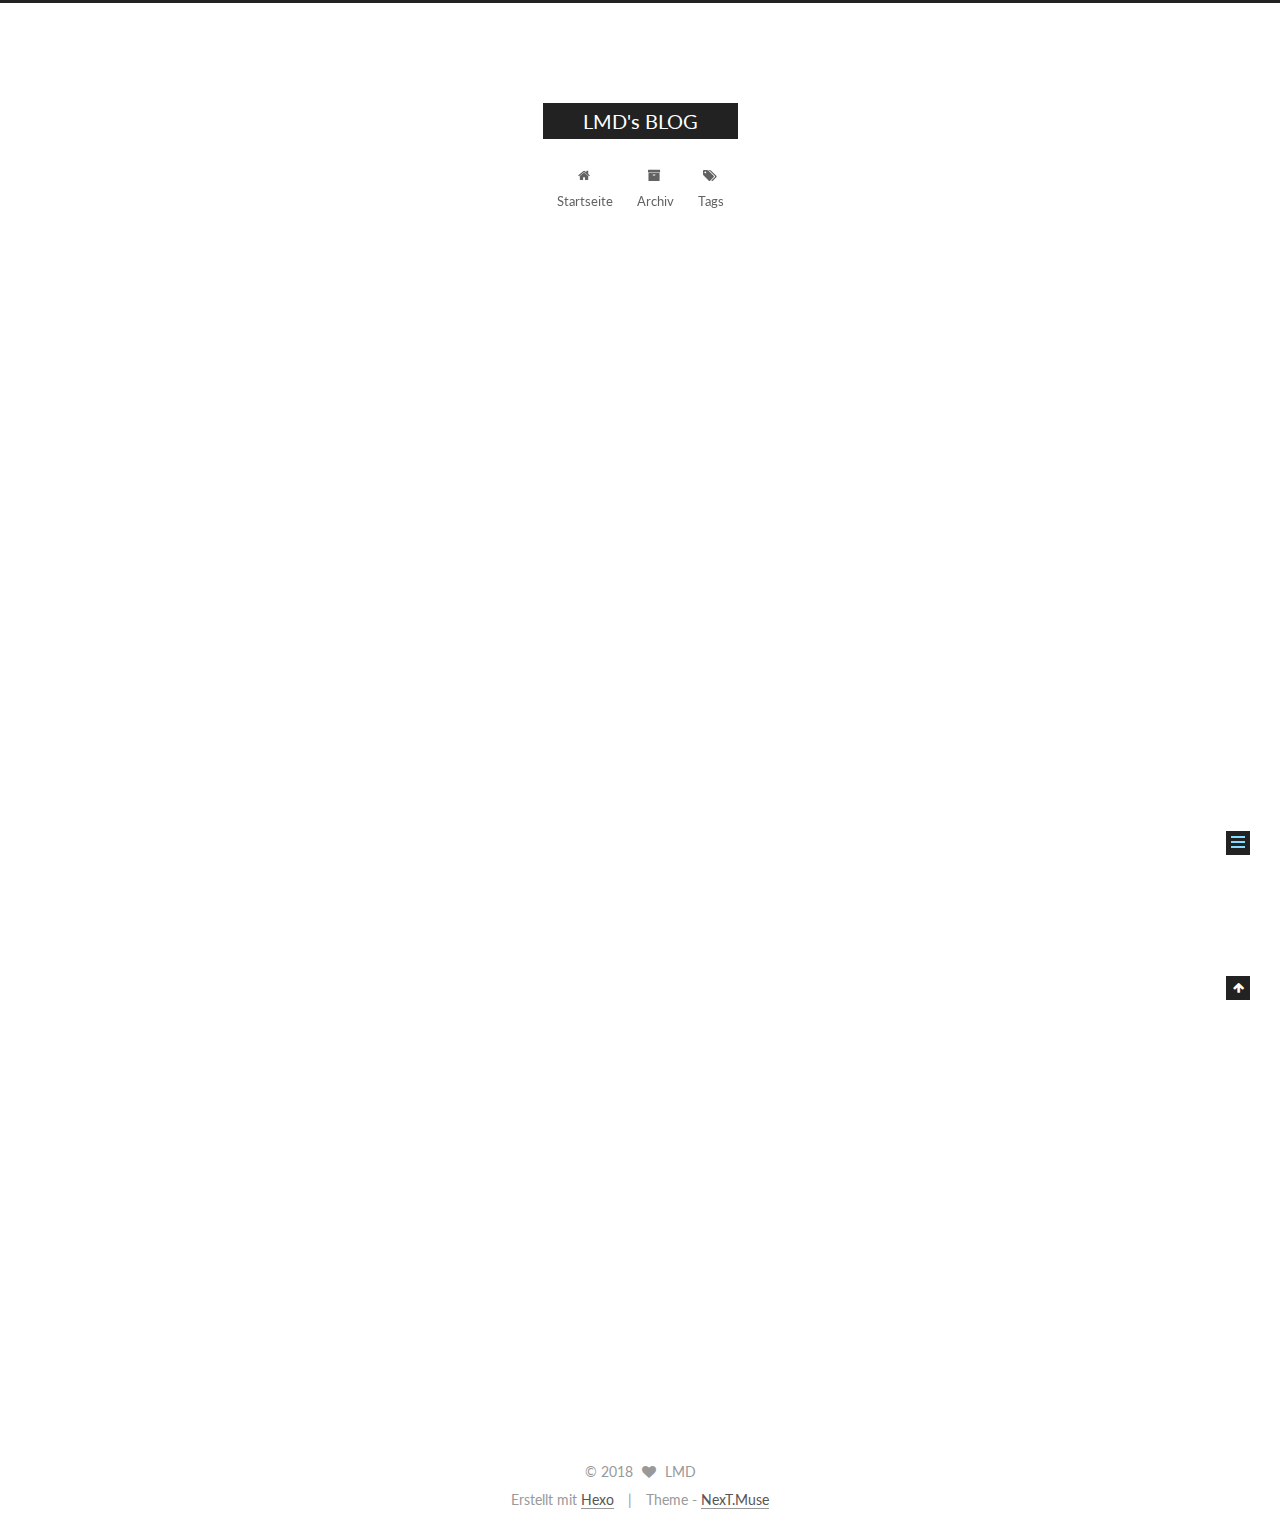
<file: 2017/03/18/hello-world/index.html>
<!doctype html>



  


<html class="theme-next muse use-motion" lang="">
<head>
  <meta charset="UTF-8"/>
<meta http-equiv="X-UA-Compatible" content="IE=edge" />
<meta name="viewport" content="width=device-width, initial-scale=1, maximum-scale=1"/>



<meta http-equiv="Cache-Control" content="no-transform" />
<meta http-equiv="Cache-Control" content="no-siteapp" />















  
  
  <link href="/lib/fancybox/source/jquery.fancybox.css?v=2.1.5" rel="stylesheet" type="text/css" />




  
  
  
  

  
    
    
  

  

  

  

  

  
    
    
    <link href="//fonts.googleapis.com/css?family=Lato:300,300italic,400,400italic,700,700italic&subset=latin,latin-ext" rel="stylesheet" type="text/css">
  






<link href="/lib/font-awesome/css/font-awesome.min.css?v=4.6.2" rel="stylesheet" type="text/css" />

<link href="/css/main.css?v=5.1.0" rel="stylesheet" type="text/css" />


  <meta name="keywords" content="Hexo, NexT" />








  <link rel="shortcut icon" type="image/x-icon" href="/favicon.ico?v=5.1.0" />






<meta name="description" content="Welcome to Hexo! This is your very first post. Check documentation for more info. If you get any problems when using Hexo, you can find the answer in troubleshooting or you can ask me on GitHub.
Quick">
<meta property="og:type" content="article">
<meta property="og:title" content="Hello World">
<meta property="og:url" content="http://yoursite.com/2017/03/18/hello-world/index.html">
<meta property="og:site_name" content="LMD's BLOG">
<meta property="og:description" content="Welcome to Hexo! This is your very first post. Check documentation for more info. If you get any problems when using Hexo, you can find the answer in troubleshooting or you can ask me on GitHub.
Quick">
<meta property="og:updated_time" content="2017-03-18T03:39:37.000Z">
<meta name="twitter:card" content="summary">
<meta name="twitter:title" content="Hello World">
<meta name="twitter:description" content="Welcome to Hexo! This is your very first post. Check documentation for more info. If you get any problems when using Hexo, you can find the answer in troubleshooting or you can ask me on GitHub.
Quick">



<script type="text/javascript" id="hexo.configurations">
  var NexT = window.NexT || {};
  var CONFIG = {
    root: '/',
    scheme: 'Muse',
    sidebar: {"position":"left","display":"post","offset":12,"offset_float":0,"b2t":false,"scrollpercent":false},
    fancybox: true,
    motion: true,
    duoshuo: {
      userId: '0',
      author: 'Author'
    },
    algolia: {
      applicationID: '',
      apiKey: '',
      indexName: '',
      hits: {"per_page":10},
      labels: {"input_placeholder":"Search for Posts","hits_empty":"We didn't find any results for the search: ${query}","hits_stats":"${hits} results found in ${time} ms"}
    }
  };
</script>



  <link rel="canonical" href="http://yoursite.com/2017/03/18/hello-world/"/>





  <title> Hello World | LMD's BLOG </title>
</head>

<body itemscope itemtype="http://schema.org/WebPage" lang="">

  














  
  
    
  

  <div class="container one-collumn sidebar-position-left page-post-detail ">
    <div class="headband"></div>

    <header id="header" class="header" itemscope itemtype="http://schema.org/WPHeader">
      <div class="header-inner"><div class="site-brand-wrapper">
  <div class="site-meta ">
    

    <div class="custom-logo-site-title">
      <a href="/"  class="brand" rel="start">
        <span class="logo-line-before"><i></i></span>
        <span class="site-title">LMD's BLOG</span>
        <span class="logo-line-after"><i></i></span>
      </a>
    </div>
      
        <p class="site-subtitle"></p>
      
  </div>

  <div class="site-nav-toggle">
    <button>
      <span class="btn-bar"></span>
      <span class="btn-bar"></span>
      <span class="btn-bar"></span>
    </button>
  </div>
</div>

<nav class="site-nav">
  

  
    <ul id="menu" class="menu">
      
        
        <li class="menu-item menu-item-home">
          <a href="/" rel="section">
            
              <i class="menu-item-icon fa fa-fw fa-home"></i> <br />
            
            Startseite
          </a>
        </li>
      
        
        <li class="menu-item menu-item-archives">
          <a href="/archives" rel="section">
            
              <i class="menu-item-icon fa fa-fw fa-archive"></i> <br />
            
            Archiv
          </a>
        </li>
      
        
        <li class="menu-item menu-item-tags">
          <a href="/tags" rel="section">
            
              <i class="menu-item-icon fa fa-fw fa-tags"></i> <br />
            
            Tags
          </a>
        </li>
      

      
    </ul>
  

  
</nav>



 </div>
    </header>

    <main id="main" class="main">
      <div class="main-inner">
        <div class="content-wrap">
          <div id="content" class="content">
            

  <div id="posts" class="posts-expand">
    

  

  
  
  

  <article class="post post-type-normal " itemscope itemtype="http://schema.org/Article">
    <link itemprop="mainEntityOfPage" href="http://yoursite.com/2017/03/18/hello-world/">

    <span hidden itemprop="author" itemscope itemtype="http://schema.org/Person">
      <meta itemprop="name" content="LMD">
      <meta itemprop="description" content="">
      <meta itemprop="image" content="/images/avatar.gif">
    </span>

    <span hidden itemprop="publisher" itemscope itemtype="http://schema.org/Organization">
      <meta itemprop="name" content="LMD's BLOG">
    </span>

    
      <header class="post-header">

        
        
          <h1 class="post-title" itemprop="name headline">
            
            
              
                Hello World
              
            
          </h1>
        

        <div class="post-meta">
          <span class="post-time">
            
              <span class="post-meta-item-icon">
                <i class="fa fa-calendar-o"></i>
              </span>
              
                <span class="post-meta-item-text">Veröffentlicht am</span>
              
              <time title="Post created" itemprop="dateCreated datePublished" datetime="2017-03-18T11:39:37+08:00">
                2017-03-18
              </time>
            

            

            
          </span>

          

          
            
          

          
          

          

          

          

        </div>
      </header>
    


    <div class="post-body" itemprop="articleBody">

      
      

      
        <p>Welcome to <a href="https://hexo.io/" target="_blank" rel="external">Hexo</a>! This is your very first post. Check <a href="https://hexo.io/docs/" target="_blank" rel="external">documentation</a> for more info. If you get any problems when using Hexo, you can find the answer in <a href="https://hexo.io/docs/troubleshooting.html" target="_blank" rel="external">troubleshooting</a> or you can ask me on <a href="https://github.com/hexojs/hexo/issues" target="_blank" rel="external">GitHub</a>.</p>
<h2 id="Quick-Start"><a href="#Quick-Start" class="headerlink" title="Quick Start"></a>Quick Start</h2><h3 id="Create-a-new-post"><a href="#Create-a-new-post" class="headerlink" title="Create a new post"></a>Create a new post</h3><figure class="highlight bash"><table><tr><td class="gutter"><pre><div class="line">1</div></pre></td><td class="code"><pre><div class="line">$ hexo new <span class="string">"My New Post"</span></div></pre></td></tr></table></figure>
<p>More info: <a href="https://hexo.io/docs/writing.html" target="_blank" rel="external">Writing</a></p>
<h3 id="Run-server"><a href="#Run-server" class="headerlink" title="Run server"></a>Run server</h3><figure class="highlight bash"><table><tr><td class="gutter"><pre><div class="line">1</div></pre></td><td class="code"><pre><div class="line">$ hexo server</div></pre></td></tr></table></figure>
<p>More info: <a href="https://hexo.io/docs/server.html" target="_blank" rel="external">Server</a></p>
<h3 id="Generate-static-files"><a href="#Generate-static-files" class="headerlink" title="Generate static files"></a>Generate static files</h3><figure class="highlight bash"><table><tr><td class="gutter"><pre><div class="line">1</div></pre></td><td class="code"><pre><div class="line">$ hexo generate</div></pre></td></tr></table></figure>
<p>More info: <a href="https://hexo.io/docs/generating.html" target="_blank" rel="external">Generating</a></p>
<h3 id="Deploy-to-remote-sites"><a href="#Deploy-to-remote-sites" class="headerlink" title="Deploy to remote sites"></a>Deploy to remote sites</h3><figure class="highlight bash"><table><tr><td class="gutter"><pre><div class="line">1</div></pre></td><td class="code"><pre><div class="line">$ hexo deploy</div></pre></td></tr></table></figure>
<p>More info: <a href="https://hexo.io/docs/deployment.html" target="_blank" rel="external">Deployment</a></p>

      
    </div>

    <div>
      
        

      
    </div>

    <div>
      
        

      
    </div>

    <div>
      
        

      
    </div>

    <footer class="post-footer">
      

      
        
      

      
        <div class="post-nav">
          <div class="post-nav-next post-nav-item">
            
          </div>

          <span class="post-nav-divider"></span>

          <div class="post-nav-prev post-nav-item">
            
              <a href="/2017/03/18/Test/" rel="prev" title="Test World">
                Test World <i class="fa fa-chevron-right"></i>
              </a>
            
          </div>
        </div>
      

      
      
    </footer>
  </article>



    <div class="post-spread">
      
    </div>
  </div>

          
          </div>
          


          
  <div class="comments" id="comments">
    
  </div>


        </div>
        
          
  
  <div class="sidebar-toggle">
    <div class="sidebar-toggle-line-wrap">
      <span class="sidebar-toggle-line sidebar-toggle-line-first"></span>
      <span class="sidebar-toggle-line sidebar-toggle-line-middle"></span>
      <span class="sidebar-toggle-line sidebar-toggle-line-last"></span>
    </div>
  </div>

  <aside id="sidebar" class="sidebar">
    <div class="sidebar-inner">

      

      
        <ul class="sidebar-nav motion-element">
          <li class="sidebar-nav-toc sidebar-nav-active" data-target="post-toc-wrap" >
            Inhaltsverzeichnis
          </li>
          <li class="sidebar-nav-overview" data-target="site-overview">
            Übersicht
          </li>
        </ul>
      

      <section class="site-overview sidebar-panel">
        <div class="site-author motion-element" itemprop="author" itemscope itemtype="http://schema.org/Person">
          <img class="site-author-image" itemprop="image"
               src="/images/avatar.gif"
               alt="LMD" />
          <p class="site-author-name" itemprop="name">LMD</p>
           
              <p class="site-description motion-element" itemprop="description"></p>
          
        </div>
        <nav class="site-state motion-element">

          
            <div class="site-state-item site-state-posts">
              <a href="/archives">
                <span class="site-state-item-count">2</span>
                <span class="site-state-item-name">Artikel</span>
              </a>
            </div>
          

          

          

        </nav>

        

        <div class="links-of-author motion-element">
          
        </div>

        
        

        
        

        


      </section>

      
      <!--noindex-->
        <section class="post-toc-wrap motion-element sidebar-panel sidebar-panel-active">
          <div class="post-toc">

            
              
            

            
              <div class="post-toc-content"><ol class="nav"><li class="nav-item nav-level-2"><a class="nav-link" href="#Quick-Start"><span class="nav-number">1.</span> <span class="nav-text">Quick Start</span></a><ol class="nav-child"><li class="nav-item nav-level-3"><a class="nav-link" href="#Create-a-new-post"><span class="nav-number">1.1.</span> <span class="nav-text">Create a new post</span></a></li><li class="nav-item nav-level-3"><a class="nav-link" href="#Run-server"><span class="nav-number">1.2.</span> <span class="nav-text">Run server</span></a></li><li class="nav-item nav-level-3"><a class="nav-link" href="#Generate-static-files"><span class="nav-number">1.3.</span> <span class="nav-text">Generate static files</span></a></li><li class="nav-item nav-level-3"><a class="nav-link" href="#Deploy-to-remote-sites"><span class="nav-number">1.4.</span> <span class="nav-text">Deploy to remote sites</span></a></li></ol></li></ol></div>
            

          </div>
        </section>
      <!--/noindex-->
      

      

    </div>
  </aside>


        
      </div>
    </main>

    <footer id="footer" class="footer">
      <div class="footer-inner">
        <div class="copyright" >
  
  &copy; 
  <span itemprop="copyrightYear">2018</span>
  <span class="with-love">
    <i class="fa fa-heart"></i>
  </span>
  <span class="author" itemprop="copyrightHolder">LMD</span>
</div>


<div class="powered-by">
  Erstellt mit  <a class="theme-link" href="https://hexo.io">Hexo</a>
</div>

<div class="theme-info">
  Theme -
  <a class="theme-link" href="https://github.com/iissnan/hexo-theme-next">
    NexT.Muse
  </a>
</div>


        

        
      </div>
    </footer>

    
      <div class="back-to-top">
        <i class="fa fa-arrow-up"></i>
        
      </div>
    
    
  </div>

  

<script type="text/javascript">
  if (Object.prototype.toString.call(window.Promise) !== '[object Function]') {
    window.Promise = null;
  }
</script>









  




  
  <script type="text/javascript" src="/lib/jquery/index.js?v=2.1.3"></script>

  
  <script type="text/javascript" src="/lib/fastclick/lib/fastclick.min.js?v=1.0.6"></script>

  
  <script type="text/javascript" src="/lib/jquery_lazyload/jquery.lazyload.js?v=1.9.7"></script>

  
  <script type="text/javascript" src="/lib/velocity/velocity.min.js?v=1.2.1"></script>

  
  <script type="text/javascript" src="/lib/velocity/velocity.ui.min.js?v=1.2.1"></script>

  
  <script type="text/javascript" src="/lib/fancybox/source/jquery.fancybox.pack.js?v=2.1.5"></script>


  


  <script type="text/javascript" src="/js/src/utils.js?v=5.1.0"></script>

  <script type="text/javascript" src="/js/src/motion.js?v=5.1.0"></script>



  
  

  
  <script type="text/javascript" src="/js/src/scrollspy.js?v=5.1.0"></script>
<script type="text/javascript" src="/js/src/post-details.js?v=5.1.0"></script>



  


  <script type="text/javascript" src="/js/src/bootstrap.js?v=5.1.0"></script>



  



  




	





  





  





  






  
  

  

  

  

  


  

</body>
</html>
</file>
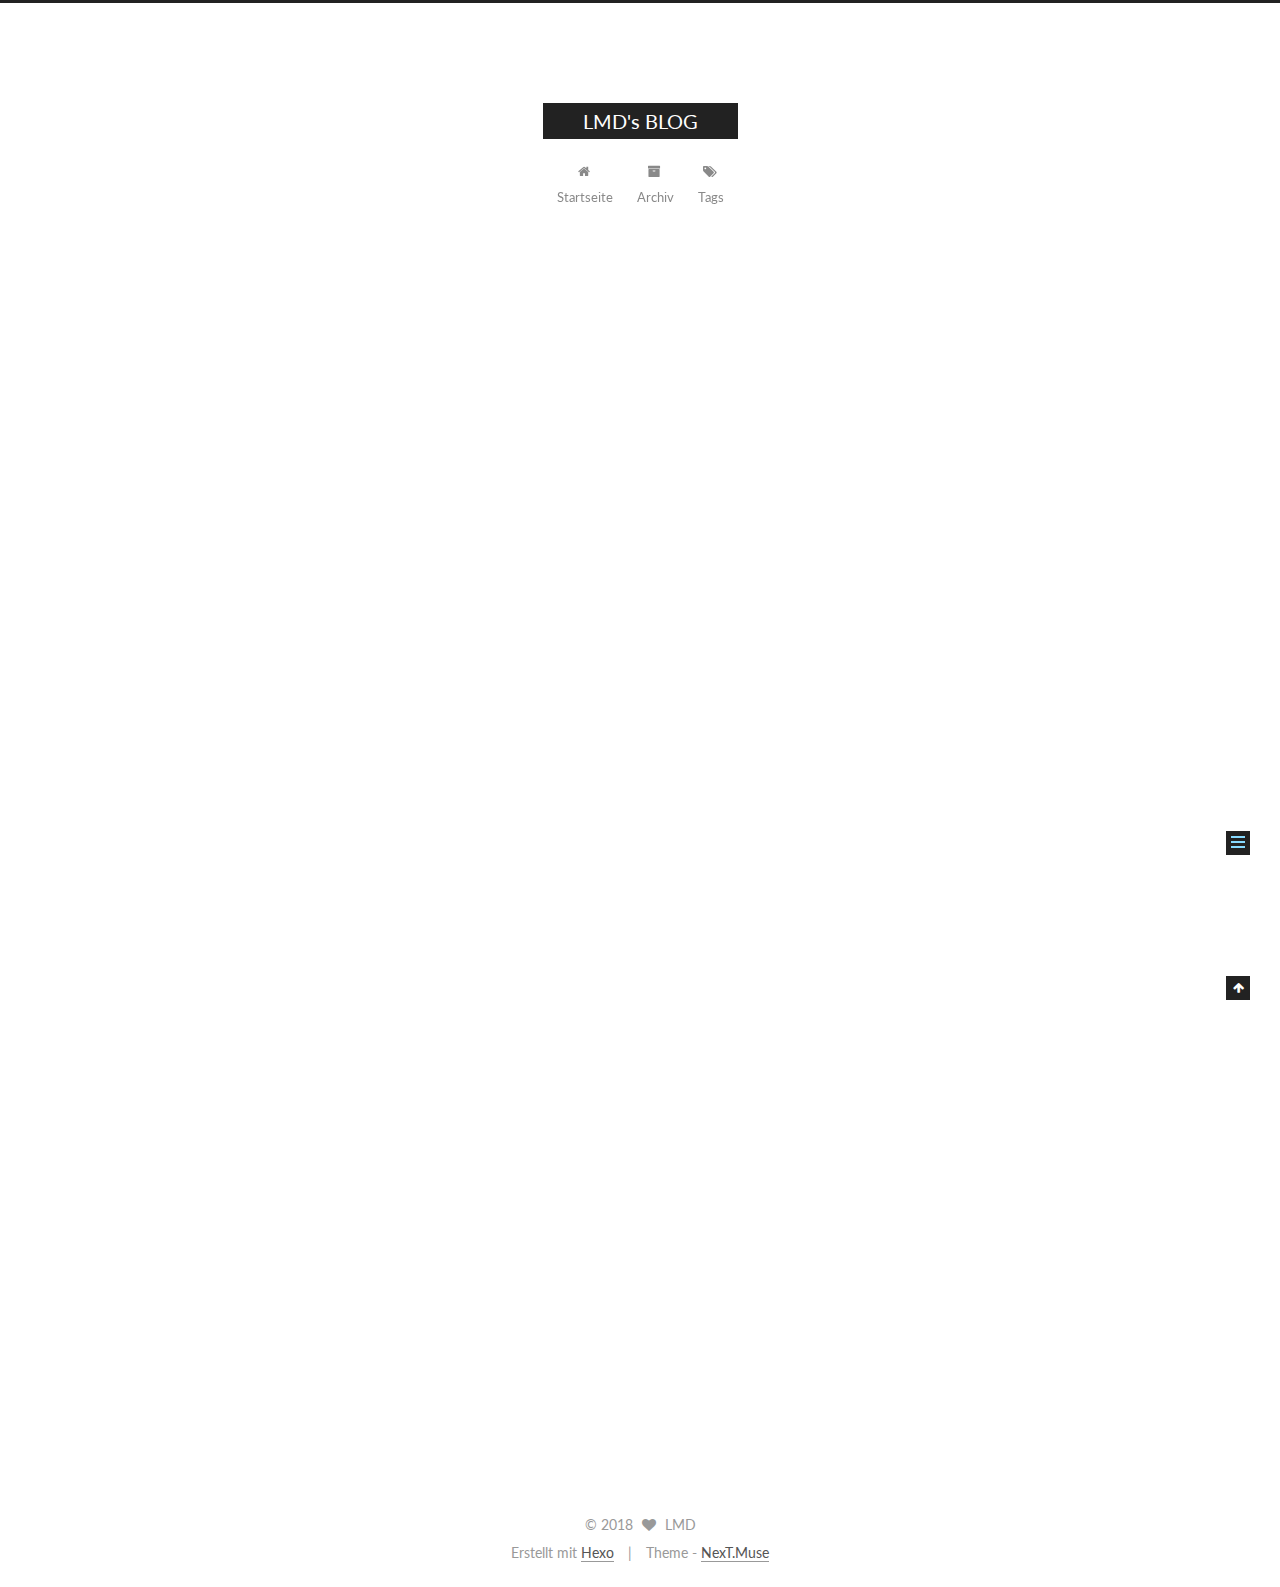
<file: 2017/03/18/Test/index.html>
<!doctype html>



  


<html class="theme-next muse use-motion" lang="">
<head>
  <meta charset="UTF-8"/>
<meta http-equiv="X-UA-Compatible" content="IE=edge" />
<meta name="viewport" content="width=device-width, initial-scale=1, maximum-scale=1"/>



<meta http-equiv="Cache-Control" content="no-transform" />
<meta http-equiv="Cache-Control" content="no-siteapp" />















  
  
  <link href="/lib/fancybox/source/jquery.fancybox.css?v=2.1.5" rel="stylesheet" type="text/css" />




  
  
  
  

  
    
    
  

  

  

  

  

  
    
    
    <link href="//fonts.googleapis.com/css?family=Lato:300,300italic,400,400italic,700,700italic&subset=latin,latin-ext" rel="stylesheet" type="text/css">
  






<link href="/lib/font-awesome/css/font-awesome.min.css?v=4.6.2" rel="stylesheet" type="text/css" />

<link href="/css/main.css?v=5.1.0" rel="stylesheet" type="text/css" />


  <meta name="keywords" content="Hexo, NexT" />








  <link rel="shortcut icon" type="image/x-icon" href="/favicon.ico?v=5.1.0" />






<meta name="description" content="Welcome to Hexo! This is your very first post. Check documentation for more info. If you get any problems when using Hexo, you can find the answer in troubleshooting or you can ask me on GitHub.
Test-">
<meta property="og:type" content="article">
<meta property="og:title" content="Test World">
<meta property="og:url" content="http://yoursite.com/2017/03/18/Test/index.html">
<meta property="og:site_name" content="LMD's BLOG">
<meta property="og:description" content="Welcome to Hexo! This is your very first post. Check documentation for more info. If you get any problems when using Hexo, you can find the answer in troubleshooting or you can ask me on GitHub.
Test-">
<meta property="og:updated_time" content="2018-10-13T08:00:57.000Z">
<meta name="twitter:card" content="summary">
<meta name="twitter:title" content="Test World">
<meta name="twitter:description" content="Welcome to Hexo! This is your very first post. Check documentation for more info. If you get any problems when using Hexo, you can find the answer in troubleshooting or you can ask me on GitHub.
Test-">



<script type="text/javascript" id="hexo.configurations">
  var NexT = window.NexT || {};
  var CONFIG = {
    root: '/',
    scheme: 'Muse',
    sidebar: {"position":"left","display":"post","offset":12,"offset_float":0,"b2t":false,"scrollpercent":false},
    fancybox: true,
    motion: true,
    duoshuo: {
      userId: '0',
      author: 'Author'
    },
    algolia: {
      applicationID: '',
      apiKey: '',
      indexName: '',
      hits: {"per_page":10},
      labels: {"input_placeholder":"Search for Posts","hits_empty":"We didn't find any results for the search: ${query}","hits_stats":"${hits} results found in ${time} ms"}
    }
  };
</script>



  <link rel="canonical" href="http://yoursite.com/2017/03/18/Test/"/>





  <title> Test World | LMD's BLOG </title>
</head>

<body itemscope itemtype="http://schema.org/WebPage" lang="">

  














  
  
    
  

  <div class="container one-collumn sidebar-position-left page-post-detail ">
    <div class="headband"></div>

    <header id="header" class="header" itemscope itemtype="http://schema.org/WPHeader">
      <div class="header-inner"><div class="site-brand-wrapper">
  <div class="site-meta ">
    

    <div class="custom-logo-site-title">
      <a href="/"  class="brand" rel="start">
        <span class="logo-line-before"><i></i></span>
        <span class="site-title">LMD's BLOG</span>
        <span class="logo-line-after"><i></i></span>
      </a>
    </div>
      
        <p class="site-subtitle"></p>
      
  </div>

  <div class="site-nav-toggle">
    <button>
      <span class="btn-bar"></span>
      <span class="btn-bar"></span>
      <span class="btn-bar"></span>
    </button>
  </div>
</div>

<nav class="site-nav">
  

  
    <ul id="menu" class="menu">
      
        
        <li class="menu-item menu-item-home">
          <a href="/" rel="section">
            
              <i class="menu-item-icon fa fa-fw fa-home"></i> <br />
            
            Startseite
          </a>
        </li>
      
        
        <li class="menu-item menu-item-archives">
          <a href="/archives" rel="section">
            
              <i class="menu-item-icon fa fa-fw fa-archive"></i> <br />
            
            Archiv
          </a>
        </li>
      
        
        <li class="menu-item menu-item-tags">
          <a href="/tags" rel="section">
            
              <i class="menu-item-icon fa fa-fw fa-tags"></i> <br />
            
            Tags
          </a>
        </li>
      

      
    </ul>
  

  
</nav>



 </div>
    </header>

    <main id="main" class="main">
      <div class="main-inner">
        <div class="content-wrap">
          <div id="content" class="content">
            

  <div id="posts" class="posts-expand">
    

  

  
  
  

  <article class="post post-type-normal " itemscope itemtype="http://schema.org/Article">
    <link itemprop="mainEntityOfPage" href="http://yoursite.com/2017/03/18/Test/">

    <span hidden itemprop="author" itemscope itemtype="http://schema.org/Person">
      <meta itemprop="name" content="LMD">
      <meta itemprop="description" content="">
      <meta itemprop="image" content="/images/avatar.gif">
    </span>

    <span hidden itemprop="publisher" itemscope itemtype="http://schema.org/Organization">
      <meta itemprop="name" content="LMD's BLOG">
    </span>

    
      <header class="post-header">

        
        
          <h1 class="post-title" itemprop="name headline">
            
            
              
                Test World
              
            
          </h1>
        

        <div class="post-meta">
          <span class="post-time">
            
              <span class="post-meta-item-icon">
                <i class="fa fa-calendar-o"></i>
              </span>
              
                <span class="post-meta-item-text">Veröffentlicht am</span>
              
              <time title="Post created" itemprop="dateCreated datePublished" datetime="2017-03-18T11:39:37+08:00">
                2017-03-18
              </time>
            

            

            
          </span>

          

          
            
          

          
          

          

          

          

        </div>
      </header>
    


    <div class="post-body" itemprop="articleBody">

      
      

      
        <p>Welcome to <a href="https://hexo.io/" target="_blank" rel="external">Hexo</a>! This is your very first post. Check <a href="https://hexo.io/docs/" target="_blank" rel="external">documentation</a> for more info. If you get any problems when using Hexo, you can find the answer in <a href="https://hexo.io/docs/troubleshooting.html" target="_blank" rel="external">troubleshooting</a> or you can ask me on <a href="https://github.com/hexojs/hexo/issues" target="_blank" rel="external">GitHub</a>.</p>
<p>Test-Test-Test-Test</p>
<h2 id="Quick-Start"><a href="#Quick-Start" class="headerlink" title="Quick Start"></a>Quick Start</h2><h3 id="Create-a-new-post"><a href="#Create-a-new-post" class="headerlink" title="Create a new post"></a>Create a new post</h3><figure class="highlight bash"><table><tr><td class="gutter"><pre><div class="line">1</div></pre></td><td class="code"><pre><div class="line">$ hexo new <span class="string">"My New Post"</span></div></pre></td></tr></table></figure>
<p>More info: <a href="https://hexo.io/docs/writing.html" target="_blank" rel="external">Writing</a></p>
<h3 id="Run-server"><a href="#Run-server" class="headerlink" title="Run server"></a>Run server</h3><figure class="highlight bash"><table><tr><td class="gutter"><pre><div class="line">1</div></pre></td><td class="code"><pre><div class="line">$ hexo server</div></pre></td></tr></table></figure>
<p>More info: <a href="https://hexo.io/docs/server.html" target="_blank" rel="external">Server</a></p>
<h3 id="Generate-static-files"><a href="#Generate-static-files" class="headerlink" title="Generate static files"></a>Generate static files</h3><figure class="highlight bash"><table><tr><td class="gutter"><pre><div class="line">1</div></pre></td><td class="code"><pre><div class="line">$ hexo generate</div></pre></td></tr></table></figure>
<p>More info: <a href="https://hexo.io/docs/generating.html" target="_blank" rel="external">Generating</a></p>
<h3 id="Deploy-to-remote-sites"><a href="#Deploy-to-remote-sites" class="headerlink" title="Deploy to remote sites"></a>Deploy to remote sites</h3><figure class="highlight bash"><table><tr><td class="gutter"><pre><div class="line">1</div></pre></td><td class="code"><pre><div class="line">$ hexo deploy</div></pre></td></tr></table></figure>
<p>More info: <a href="https://hexo.io/docs/deployment.html" target="_blank" rel="external">Deployment</a></p>

      
    </div>

    <div>
      
        

      
    </div>

    <div>
      
        

      
    </div>

    <div>
      
        

      
    </div>

    <footer class="post-footer">
      

      
        
      

      
        <div class="post-nav">
          <div class="post-nav-next post-nav-item">
            
              <a href="/2017/03/18/hello-world/" rel="next" title="Hello World">
                <i class="fa fa-chevron-left"></i> Hello World
              </a>
            
          </div>

          <span class="post-nav-divider"></span>

          <div class="post-nav-prev post-nav-item">
            
          </div>
        </div>
      

      
      
    </footer>
  </article>



    <div class="post-spread">
      
    </div>
  </div>

          
          </div>
          


          
  <div class="comments" id="comments">
    
  </div>


        </div>
        
          
  
  <div class="sidebar-toggle">
    <div class="sidebar-toggle-line-wrap">
      <span class="sidebar-toggle-line sidebar-toggle-line-first"></span>
      <span class="sidebar-toggle-line sidebar-toggle-line-middle"></span>
      <span class="sidebar-toggle-line sidebar-toggle-line-last"></span>
    </div>
  </div>

  <aside id="sidebar" class="sidebar">
    <div class="sidebar-inner">

      

      
        <ul class="sidebar-nav motion-element">
          <li class="sidebar-nav-toc sidebar-nav-active" data-target="post-toc-wrap" >
            Inhaltsverzeichnis
          </li>
          <li class="sidebar-nav-overview" data-target="site-overview">
            Übersicht
          </li>
        </ul>
      

      <section class="site-overview sidebar-panel">
        <div class="site-author motion-element" itemprop="author" itemscope itemtype="http://schema.org/Person">
          <img class="site-author-image" itemprop="image"
               src="/images/avatar.gif"
               alt="LMD" />
          <p class="site-author-name" itemprop="name">LMD</p>
           
              <p class="site-description motion-element" itemprop="description"></p>
          
        </div>
        <nav class="site-state motion-element">

          
            <div class="site-state-item site-state-posts">
              <a href="/archives">
                <span class="site-state-item-count">2</span>
                <span class="site-state-item-name">Artikel</span>
              </a>
            </div>
          

          

          

        </nav>

        

        <div class="links-of-author motion-element">
          
        </div>

        
        

        
        

        


      </section>

      
      <!--noindex-->
        <section class="post-toc-wrap motion-element sidebar-panel sidebar-panel-active">
          <div class="post-toc">

            
              
            

            
              <div class="post-toc-content"><ol class="nav"><li class="nav-item nav-level-2"><a class="nav-link" href="#Quick-Start"><span class="nav-number">1.</span> <span class="nav-text">Quick Start</span></a><ol class="nav-child"><li class="nav-item nav-level-3"><a class="nav-link" href="#Create-a-new-post"><span class="nav-number">1.1.</span> <span class="nav-text">Create a new post</span></a></li><li class="nav-item nav-level-3"><a class="nav-link" href="#Run-server"><span class="nav-number">1.2.</span> <span class="nav-text">Run server</span></a></li><li class="nav-item nav-level-3"><a class="nav-link" href="#Generate-static-files"><span class="nav-number">1.3.</span> <span class="nav-text">Generate static files</span></a></li><li class="nav-item nav-level-3"><a class="nav-link" href="#Deploy-to-remote-sites"><span class="nav-number">1.4.</span> <span class="nav-text">Deploy to remote sites</span></a></li></ol></li></ol></div>
            

          </div>
        </section>
      <!--/noindex-->
      

      

    </div>
  </aside>


        
      </div>
    </main>

    <footer id="footer" class="footer">
      <div class="footer-inner">
        <div class="copyright" >
  
  &copy; 
  <span itemprop="copyrightYear">2018</span>
  <span class="with-love">
    <i class="fa fa-heart"></i>
  </span>
  <span class="author" itemprop="copyrightHolder">LMD</span>
</div>


<div class="powered-by">
  Erstellt mit  <a class="theme-link" href="https://hexo.io">Hexo</a>
</div>

<div class="theme-info">
  Theme -
  <a class="theme-link" href="https://github.com/iissnan/hexo-theme-next">
    NexT.Muse
  </a>
</div>


        

        
      </div>
    </footer>

    
      <div class="back-to-top">
        <i class="fa fa-arrow-up"></i>
        
      </div>
    
    
  </div>

  

<script type="text/javascript">
  if (Object.prototype.toString.call(window.Promise) !== '[object Function]') {
    window.Promise = null;
  }
</script>









  




  
  <script type="text/javascript" src="/lib/jquery/index.js?v=2.1.3"></script>

  
  <script type="text/javascript" src="/lib/fastclick/lib/fastclick.min.js?v=1.0.6"></script>

  
  <script type="text/javascript" src="/lib/jquery_lazyload/jquery.lazyload.js?v=1.9.7"></script>

  
  <script type="text/javascript" src="/lib/velocity/velocity.min.js?v=1.2.1"></script>

  
  <script type="text/javascript" src="/lib/velocity/velocity.ui.min.js?v=1.2.1"></script>

  
  <script type="text/javascript" src="/lib/fancybox/source/jquery.fancybox.pack.js?v=2.1.5"></script>


  


  <script type="text/javascript" src="/js/src/utils.js?v=5.1.0"></script>

  <script type="text/javascript" src="/js/src/motion.js?v=5.1.0"></script>



  
  

  
  <script type="text/javascript" src="/js/src/scrollspy.js?v=5.1.0"></script>
<script type="text/javascript" src="/js/src/post-details.js?v=5.1.0"></script>



  


  <script type="text/javascript" src="/js/src/bootstrap.js?v=5.1.0"></script>



  



  




	





  





  





  






  
  

  

  

  

  


  

</body>
</html>
</file>
<file: css/main.css>
/* normalize.css v3.0.2 | MIT License | git.io/normalize */
html {
  font-family: sans-serif; /* 1 */
  -ms-text-size-adjust: 100%; /* 2 */
  -webkit-text-size-adjust: 100%; /* 2 */
}
body {
  margin: 0;
}
article,
aside,
details,
figcaption,
figure,
footer,
header,
hgroup,
main,
menu,
nav,
section,
summary {
  display: block;
}
audio,
canvas,
progress,
video {
  display: inline-block; /* 1 */
  vertical-align: baseline; /* 2 */
}
audio:not([controls]) {
  display: none;
  height: 0;
}
[hidden],
template {
  display: none;
}
a {
  background-color: transparent;
}
a:active,
a:hover {
  outline: 0;
}
abbr[title] {
  border-bottom: 1px dotted;
}
b,
strong {
  font-weight: bold;
}
dfn {
  font-style: italic;
}
h1 {
  font-size: 2em;
  margin: 0.67em 0;
}
mark {
  background: #ff0;
  color: #000;
}
small {
  font-size: 80%;
}
sub,
sup {
  font-size: 75%;
  line-height: 0;
  position: relative;
  vertical-align: baseline;
}
sup {
  top: -0.5em;
}
sub {
  bottom: -0.25em;
}
img {
  border: 0;
}
svg:not(:root) {
  overflow: hidden;
}
figure {
  margin: 1em 40px;
}
hr {
  -moz-box-sizing: content-box;
  box-sizing: content-box;
  height: 0;
}
pre {
  overflow: auto;
}
code,
kbd,
pre,
samp {
  font-family: monospace, monospace;
  font-size: 1em;
}
button,
input,
optgroup,
select,
textarea {
  color: inherit; /* 1 */
  font: inherit; /* 2 */
  margin: 0; /* 3 */
}
button {
  overflow: visible;
}
button,
select {
  text-transform: none;
}
button,
html input[type="button"],
input[type="reset"],
input[type="submit"] {
  -webkit-appearance: button; /* 2 */
  cursor: pointer; /* 3 */
}
button[disabled],
html input[disabled] {
  cursor: default;
}
button::-moz-focus-inner,
input::-moz-focus-inner {
  border: 0;
  padding: 0;
}
input {
  line-height: normal;
}
input[type="checkbox"],
input[type="radio"] {
  box-sizing: border-box; /* 1 */
  padding: 0; /* 2 */
}
input[type="number"]::-webkit-inner-spin-button,
input[type="number"]::-webkit-outer-spin-button {
  height: auto;
}
input[type="search"] {
  -webkit-appearance: textfield; /* 1 */
  -moz-box-sizing: content-box;
  -webkit-box-sizing: content-box; /* 2 */
  box-sizing: content-box;
}
input[type="search"]::-webkit-search-cancel-button,
input[type="search"]::-webkit-search-decoration {
  -webkit-appearance: none;
}
fieldset {
  border: 1px solid #c0c0c0;
  margin: 0 2px;
  padding: 0.35em 0.625em 0.75em;
}
legend {
  border: 0; /* 1 */
  padding: 0; /* 2 */
}
textarea {
  overflow: auto;
}
optgroup {
  font-weight: bold;
}
table {
  border-collapse: collapse;
  border-spacing: 0;
}
td,
th {
  padding: 0;
}
::selection {
  background: #262a30;
  color: #fff;
}
body {
  position: relative;
  font-family: 'Lato', "PingFang SC", "Microsoft YaHei", sans-serif;
  font-size: 14px;
  line-height: 2;
  color: #555;
  background: #fff;
}
@media (max-width: 767px) {
  body {
    padding-right: 0 !important;
  }
}
@media (min-width: 768px) and (max-width: 991px) {
  body {
    padding-right: 0 !important;
  }
}
@media (min-width: 1600px) {
  body {
    font-size: 16px;
  }
}
h1,
h2,
h3,
h4,
h5,
h6 {
  margin: 0;
  padding: 0;
  font-weight: bold;
  line-height: 1.5;
  font-family: 'Lato', "PingFang SC", "Microsoft YaHei", sans-serif;
}
h2,
h3,
h4,
h5,
h6 {
  margin: 20px 0 15px;
}
h1 {
  font-size: 22px;
}
@media (max-width: 767px) {
  h1 {
    font-size: 18px;
  }
}
h2 {
  font-size: 20px;
}
@media (max-width: 767px) {
  h2 {
    font-size: 16px;
  }
}
h3 {
  font-size: 18px;
}
@media (max-width: 767px) {
  h3 {
    font-size: 14px;
  }
}
h4 {
  font-size: 16px;
}
@media (max-width: 767px) {
  h4 {
    font-size: 12px;
  }
}
h5 {
  font-size: 14px;
}
@media (max-width: 767px) {
  h5 {
    font-size: 10px;
  }
}
h6 {
  font-size: 12px;
}
@media (max-width: 767px) {
  h6 {
    font-size: 8px;
  }
}
p {
  margin: 0 0 25px 0;
}
a {
  color: #555;
  text-decoration: none;
  border-bottom: 1px solid #999;
  word-wrap: break-word;
}
a:hover {
  color: #222;
  border-bottom-color: #222;
}
blockquote {
  margin: 0;
  padding: 0;
}
img {
  display: block;
  margin: auto;
  max-width: 100%;
  height: auto;
}
hr {
  margin: 40px 0;
  height: 3px;
  border: none;
  background-color: #ddd;
  background-image: repeating-linear-gradient(-45deg, #fff, #fff 4px, transparent 4px, transparent 8px);
}
blockquote {
  padding: 0 15px;
  color: #666;
  border-left: 4px solid #ddd;
}
blockquote cite::before {
  content: "-";
  padding: 0 5px;
}
dt {
  font-weight: 700;
}
dd {
  margin: 0;
  padding: 0;
}
.text-left {
  text-align: left;
}
.text-center {
  text-align: center;
}
.text-right {
  text-align: right;
}
.text-justify {
  text-align: justify;
}
.text-nowrap {
  white-space: nowrap;
}
.text-lowercase {
  text-transform: lowercase;
}
.text-uppercase {
  text-transform: uppercase;
}
.text-capitalize {
  text-transform: capitalize;
}
.center-block {
  display: block;
  margin-left: auto;
  margin-right: auto;
}
.clearfix:before,
.clearfix:after {
  content: " ";
  display: table;
}
.clearfix:after {
  clear: both;
}
.pullquote {
  width: 45%;
}
.pullquote.left {
  float: left;
  margin-left: 5px;
  margin-right: 10px;
}
.pullquote.right {
  float: right;
  margin-left: 10px;
  margin-right: 5px;
}
.affix.affix.affix {
  position: fixed;
}
.translation {
  margin-top: -20px;
  font-size: 14px;
  color: #999;
}
.scrollbar-measure {
  width: 100px;
  height: 100px;
  overflow: scroll;
  position: absolute;
  top: -9999px;
}
.use-motion .motion-element {
  opacity: 0;
}
table {
  margin: 20px 0;
  width: 100%;
  border-collapse: collapse;
  border-spacing: 0;
  border: 1px solid #ddd;
  font-size: 14px;
  table-layout: fixed;
  word-wrap: break-all;
}
table>tbody>tr:nth-of-type(odd) {
  background-color: #f9f9f9;
}
table>tbody>tr:hover {
  background-color: #f5f5f5;
}
caption,
th,
td {
  padding: 8px;
  text-align: left;
  vertical-align: middle;
  font-weight: normal;
}
th,
td {
  border-bottom: 3px solid #ddd;
  border-right: 1px solid #eee;
}
th {
  padding-bottom: 10px;
  font-weight: 700;
}
td {
  border-bottom-width: 1px;
}
html,
body {
  height: 100%;
}
.container {
  position: relative;
  min-height: 100%;
}
.header-inner {
  margin: 0 auto;
  padding: 100px 0 70px;
  width: 700px;
}
@media (min-width: 1600px) {
  .container .header-inner {
    width: 900px;
  }
}
.main {
  padding-bottom: 150px;
}
.main-inner {
  margin: 0 auto;
  width: 700px;
}
@media (min-width: 1600px) {
  .container .main-inner {
    width: 900px;
  }
}
.footer {
  position: absolute;
  left: 0;
  bottom: 0;
  width: 100%;
  min-height: 50px;
}
.footer-inner {
  box-sizing: border-box;
  margin: 20px auto;
  width: 700px;
}
@media (min-width: 1600px) {
  .container .footer-inner {
    width: 900px;
  }
}
pre,
.highlight {
  overflow: auto;
  margin: 20px 0;
  padding: 0;
  font-size: 13px;
  color: #4d4d4c;
  background: #f7f7f7;
  line-height: 1.6;
}
pre,
code {
  font-family: consolas, Menlo, "PingFang SC", "Microsoft YaHei", monospace;
}
code {
  padding: 2px 4px;
  word-wrap: break-word;
  color: #555;
  background: #eee;
  border-radius: 3px;
  font-size: 13px;
}
pre code {
  padding: 0;
  color: #4d4d4c;
  background: none;
  text-shadow: none;
}
.highlight {
  border-radius: 1px;
}
.highlight pre {
  border: none;
  margin: 0;
  padding: 10px 0;
}
.highlight table {
  margin: 0;
  width: auto;
  border: none;
}
.highlight td {
  border: none;
  padding: 0;
}
.highlight figcaption {
  font-size: 1em;
  color: #4d4d4c;
  line-height: 1em;
  margin-bottom: 1em;
}
.highlight figcaption:before,
.highlight figcaption:after {
  content: " ";
  display: table;
}
.highlight figcaption:after {
  clear: both;
}
.highlight figcaption a {
  float: right;
  color: #4d4d4c;
}
.highlight figcaption a:hover {
  border-bottom-color: #4d4d4c;
}
.highlight .gutter pre {
  padding-left: 10px;
  padding-right: 10px;
  color: #869194;
  text-align: right;
  background-color: #eff2f3;
}
.highlight .code pre {
  padding-left: 10px;
  padding-right: 10px;
  background-color: #f7f7f7;
}
.highlight .line {
  height: 20px;
}
.gutter {
  -webkit-user-select: none;
  -moz-user-select: none;
  -ms-user-select: none;
  user-select: none;
}
.gist table {
  width: auto;
}
.gist table td {
  border: none;
}
pre .deletion {
  background: #fdd;
}
pre .addition {
  background: #dfd;
}
pre .meta {
  color: #8959a8;
}
pre .comment {
  color: #8e908c;
}
pre .variable,
pre .attribute,
pre .tag,
pre .regexp,
pre .ruby .constant,
pre .xml .tag .title,
pre .xml .pi,
pre .xml .doctype,
pre .html .doctype,
pre .css .id,
pre .css .class,
pre .css .pseudo {
  color: #c82829;
}
pre .number,
pre .preprocessor,
pre .built_in,
pre .literal,
pre .params,
pre .constant,
pre .command {
  color: #f5871f;
}
pre .ruby .class .title,
pre .css .rules .attribute,
pre .string,
pre .value,
pre .inheritance,
pre .header,
pre .ruby .symbol,
pre .xml .cdata,
pre .special,
pre .number,
pre .formula {
  color: #718c00;
}
pre .title,
pre .css .hexcolor {
  color: #3e999f;
}
pre .function,
pre .python .decorator,
pre .python .title,
pre .ruby .function .title,
pre .ruby .title .keyword,
pre .perl .sub,
pre .javascript .title,
pre .coffeescript .title {
  color: #4271ae;
}
pre .keyword,
pre .javascript .function {
  color: #8959a8;
}
.full-image.full-image.full-image {
  border: none;
  max-width: 100%;
  width: auto;
  margin: 20px auto;
}
@media (min-width: 992px) {
  .full-image.full-image.full-image {
    max-width: none;
    width: 110%;
    margin: 25px -5%;
  }
}
.blockquote-center,
.page-home .post-type-quote blockquote,
.page-post-detail .post-type-quote blockquote {
  position: relative;
  margin: 40px 0;
  padding: 0;
  border-left: none;
  text-align: center;
}
.blockquote-center::before,
.page-home .post-type-quote blockquote::before,
.page-post-detail .post-type-quote blockquote::before,
.blockquote-center::after,
.page-home .post-type-quote blockquote::after,
.page-post-detail .post-type-quote blockquote::after {
  position: absolute;
  content: ' ';
  display: block;
  width: 100%;
  height: 24px;
  opacity: 0.2;
  background-repeat: no-repeat;
  background-position: 0 -6px;
  background-size: 22px 22px;
}
.blockquote-center::before,
.page-home .post-type-quote blockquote::before,
.page-post-detail .post-type-quote blockquote::before {
  top: -20px;
  background-image: url("../images/quote-l.svg");
  border-top: 1px solid #ccc;
}
.blockquote-center::after,
.page-home .post-type-quote blockquote::after,
.page-post-detail .post-type-quote blockquote::after {
  bottom: -20px;
  background-image: url("../images/quote-r.svg");
  border-bottom: 1px solid #ccc;
  background-position: 100% 8px;
}
.blockquote-center p,
.page-home .post-type-quote blockquote p,
.page-post-detail .post-type-quote blockquote p,
.blockquote-center div,
.page-home .post-type-quote blockquote div,
.page-post-detail .post-type-quote blockquote div {
  text-align: center;
}
.post .post-body .group-picture img {
  box-sizing: border-box;
  padding: 0 3px;
  border: none;
}
.post .group-picture-row {
  overflow: hidden;
  margin-top: 6px;
}
.post .group-picture-row:first-child {
  margin-top: 0;
}
.post .group-picture-column {
  float: left;
}
.page-post-detail .post-body .group-picture-column {
  float: none;
  margin-top: 10px;
  width: auto !important;
}
.page-post-detail .post-body .group-picture-column img {
  margin: 0 auto;
}
.page-archive .group-picture-container {
  overflow: hidden;
}
.page-archive .group-picture-row {
  float: left;
}
.page-archive .group-picture-row:first-child {
  margin-top: 6px;
}
.page-archive .group-picture-column {
  max-width: 150px;
  max-height: 150px;
}
.note {
  padding: 20px;
  margin: 20px 0;
  border: 1px solid #eee;
  border-left-width: 5px;
  border-radius: 3px;
}
.note h2,
.note h3,
.note h4,
.note h5,
.note h6 {
  margin-top: 0;
  margin-bottom: 5px;
}
.note p:last-child {
  margin-bottom: 0;
}
.note code {
  border-radius: 3px;
}
.note+.note {
  margin-top: -5px;
}
.default {
  border-left-color: #777;
}
.default h2,
.default h3,
.default h4,
.default h5,
.default h6 {
  color: #777;
}
.primary {
  border-left-color: #428bca;
}
.primary h2,
.primary h3,
.primary h4,
.primary h5,
.primary h6 {
  color: #428bca;
}
.success {
  border-left-color: #5cb85c;
}
.success h2,
.success h3,
.success h4,
.success h5,
.success h6 {
  color: #5cb85c;
}
.danger {
  border-left-color: #d9534f;
}
.danger h2,
.danger h3,
.danger h4,
.danger h5,
.danger h6 {
  color: #d9534f;
}
.warning {
  border-left-color: #f0ad4e;
}
.warning h2,
.warning h3,
.warning h4,
.warning h5,
.warning h6 {
  color: #f0ad4e;
}
.info {
  border-left-color: #5bc0de;
}
.info h2,
.info h3,
.info h4,
.info h5,
.info h6 {
  color: #5bc0de;
}
.btn {
  display: inline-block;
  padding: 0 20px;
  font-size: 14px;
  color: #fff;
  background: #222;
  border: 2px solid #222;
  text-decoration: none;
  border-radius: 0;
  transition-property: background-color;
  transition-duration: 0.2s;
  transition-timing-function: ease-in-out;
  transition-delay: 0s;
}
.btn:hover,
.post-button .btn:hover {
  border-color: #222;
  color: #222;
  background: #fff;
}
.btn-bar {
  display: block;
  width: 22px;
  height: 2px;
  background: #555;
  border-radius: 1px;
}
.btn-bar+.btn-bar {
  margin-top: 4px;
}
.pagination {
  margin: 120px 0 40px;
  text-align: center;
  border-top: 1px solid #eee;
}
.page-number-basic,
.pagination .prev,
.pagination .next,
.pagination .page-number,
.pagination .space {
  display: inline-block;
  position: relative;
  top: -1px;
  margin: 0 10px;
  padding: 0 10px;
  line-height: 30px;
}
@media (max-width: 767px) {
  .page-number-basic,
  .pagination .prev,
  .pagination .next,
  .pagination .page-number,
  .pagination .space {
    margin: 0 5px;
  }
}
.pagination .prev,
.pagination .next,
.pagination .page-number {
  border-bottom: 0;
  border-top: 1px solid #eee;
  transition-property: border-color;
  transition-duration: 0.2s;
  transition-timing-function: ease-in-out;
  transition-delay: 0s;
}
.pagination .prev:hover,
.pagination .next:hover,
.pagination .page-number:hover {
  border-top-color: #222;
}
.pagination .space {
  padding: 0;
  margin: 0;
}
.pagination .prev {
  margin-left: 0;
}
.pagination .next {
  margin-right: 0;
}
.pagination .page-number.current {
  color: #fff;
  background: #ccc;
  border-top-color: #ccc;
}
@media (max-width: 767px) {
  .pagination {
    border-top: none;
  }
  .pagination .prev,
  .pagination .next,
  .pagination .page-number {
    margin-bottom: 10px;
    border-top: 0;
    border-bottom: 1px solid #eee;
  }
  .pagination .prev:hover,
  .pagination .next:hover,
  .pagination .page-number:hover {
    border-bottom-color: #222;
  }
}
.comments {
  margin: 60px 20px 0;
}
.tag-cloud {
  text-align: center;
}
.tag-cloud a {
  display: inline-block;
  margin: 10px;
}
.back-to-top {
  box-sizing: border-box;
  position: fixed;
  bottom: -100px;
  right: 30px;
  z-index: 1050;
  padding: 0 6px;
  width: 24px;
  background: #222;
  font-size: 12px;
  opacity: 1;
  color: #fff;
  cursor: pointer;
  text-align: center;
  -webkit-transform: translateZ(0);
  transition-property: bottom;
  transition-duration: 0.2s;
  transition-timing-function: ease-in-out;
  transition-delay: 0s;
}
@media (max-width: 767px) {
  .back-to-top {
    display: none;
  }
}
@media (min-width: 768px) and (max-width: 991px) {
  .back-to-top {
    display: none;
  }
}
.back-to-top.back-to-top-on {
  bottom: 19px;
}
.header {
  background: #fff;
}
.header-inner {
  position: relative;
}
.headband {
  height: 3px;
  background: #222;
}
.site-meta {
  margin: 0;
  text-align: center;
}
@media (max-width: 767px) {
  .site-meta {
    text-align: center;
  }
}
.brand {
  position: relative;
  display: inline-block;
  padding: 0 40px;
  color: #fff;
  background: #222;
  border-bottom: none;
}
.brand:hover {
  color: #fff;
}
.logo {
  display: inline-block;
  margin-right: 5px;
  line-height: 36px;
  vertical-align: top;
}
.site-title {
  display: inline-block;
  vertical-align: top;
  line-height: 36px;
  font-size: 20px;
  font-weight: normal;
  font-family: 'Lato', "PingFang SC", "Microsoft YaHei", sans-serif;
}
.site-subtitle {
  margin-top: 10px;
  font-size: 13px;
  color: #999;
}
.use-motion .brand {
  opacity: 0;
}
.use-motion .logo,
.use-motion .site-title,
.use-motion .site-subtitle {
  opacity: 0;
  position: relative;
  top: -10px;
}
.site-nav-toggle {
  display: none;
  position: absolute;
  top: 10px;
  left: 10px;
}
@media (max-width: 767px) {
  .site-nav-toggle {
    display: block;
  }
}
.site-nav-toggle button {
  margin-top: 2px;
  padding: 9px 10px;
  background: transparent;
  border: none;
}
@media (max-width: 767px) {
  .site-nav {
    display: none;
    margin: 0 -10px;
    padding: 0 10px;
    clear: both;
    border-top: 1px solid #ddd;
  }
}
@media (min-width: 768px) and (max-width: 991px) {
  .site-nav {
    display: block !important;
  }
}
@media (min-width: 992px) {
  .site-nav {
    display: block !important;
  }
}
.menu {
  margin-top: 20px;
  padding-left: 0;
  text-align: center;
}
.menu .menu-item {
  display: inline-block;
  margin: 0 10px;
  list-style: none;
}
@media screen and (max-width: 767px) {
  .menu .menu-item {
    margin-top: 10px;
  }
}
.menu .menu-item a {
  display: block;
  font-size: 13px;
  line-height: inherit;
  border-bottom: 1px solid transparent;
  transition-property: border-color;
  transition-duration: 0.2s;
  transition-timing-function: ease-in-out;
  transition-delay: 0s;
}
.menu .menu-item a:hover {
  border-bottom-color: #222;
}
.menu .menu-item .fa {
  margin-right: 5px;
}
.use-motion .menu-item {
  opacity: 0;
}
.post-body {
  font-family: 'Lato', "PingFang SC", "Microsoft YaHei", sans-serif;
}
@media (max-width: 767px) {
  .post-body {
    word-break: break-word;
  }
}
.post-body .fancybox img {
  display: block !important;
  margin: 0 auto;
  cursor: pointer;
  cursor: zoom-in;
  cursor: -webkit-zoom-in;
}
.post-body .image-caption,
.post-body .figure .caption {
  margin: 10px auto 15px;
  text-align: center;
  font-size: 14px;
  color: #999;
  font-weight: bold;
  line-height: 1;
}
.post-sticky-flag {
  display: inline-block;
  font-size: 16px;
  -ms-transform: rotate(30deg);
  -webkit-transform: rotate(30deg);
  -moz-transform: rotate(30deg);
  -ms-transform: rotate(30deg);
  -o-transform: rotate(30deg);
  transform: rotate(30deg);
}
.posts-expand {
  padding-top: 40px;
}
@media (max-width: 767px) {
  .posts-expand {
    margin: 0 20px;
  }
  .post-body pre,
  .post-body .highlight {
    padding: 10px;
  }
  .post-body pre .gutter pre,
  .post-body .highlight .gutter pre {
    padding-right: 10px;
  }
}
@media (min-width: 992px) {
  .posts-expand .post-body {
    text-align: justify;
  }
}
.posts-expand .post-body h2,
.posts-expand .post-body h3,
.posts-expand .post-body h4,
.posts-expand .post-body h5,
.posts-expand .post-body h6 {
  padding-top: 10px;
}
.posts-expand .post-body h2 .header-anchor,
.posts-expand .post-body h3 .header-anchor,
.posts-expand .post-body h4 .header-anchor,
.posts-expand .post-body h5 .header-anchor,
.posts-expand .post-body h6 .header-anchor {
  float: right;
  margin-left: 10px;
  color: #ccc;
  border-bottom-style: none;
  visibility: hidden;
}
.posts-expand .post-body h2 .header-anchor:hover,
.posts-expand .post-body h3 .header-anchor:hover,
.posts-expand .post-body h4 .header-anchor:hover,
.posts-expand .post-body h5 .header-anchor:hover,
.posts-expand .post-body h6 .header-anchor:hover {
  color: inherit;
}
.posts-expand .post-body h2:hover .header-anchor,
.posts-expand .post-body h3:hover .header-anchor,
.posts-expand .post-body h4:hover .header-anchor,
.posts-expand .post-body h5:hover .header-anchor,
.posts-expand .post-body h6:hover .header-anchor {
  visibility: visible;
}
.posts-expand .post-body ul li {
  list-style: circle;
}
.posts-expand .post-body img {
  box-sizing: border-box;
  margin: auto;
  padding: 3px;
  border: 1px solid #ddd;
}
.posts-expand .fancybox img {
  margin: 0 auto;
}
@media (max-width: 767px) {
  .posts-collapse {
    margin: 0 20px;
  }
  .posts-collapse .post-title,
  .posts-collapse .post-meta {
    display: block;
    width: auto;
    text-align: left;
  }
}
.posts-collapse {
  position: relative;
  z-index: 1010;
  margin-left: 55px;
}
.posts-collapse::after {
  content: " ";
  position: absolute;
  top: 20px;
  left: 0;
  margin-left: -2px;
  width: 4px;
  height: 100%;
  background: #f5f5f5;
  z-index: -1;
}
@media (max-width: 767px) {
  .posts-collapse {
    margin: 0 20px;
  }
}
.posts-collapse .collection-title {
  position: relative;
  margin: 60px 0;
}
.posts-collapse .collection-title h2 {
  margin-left: 20px;
}
.posts-collapse .collection-title small {
  color: #bbb;
}
.posts-collapse .collection-title::before {
  content: " ";
  position: absolute;
  left: 0;
  top: 50%;
  margin-left: -4px;
  margin-top: -4px;
  width: 8px;
  height: 8px;
  background: #bbb;
  border-radius: 50%;
}
.posts-collapse .post {
  margin: 30px 0;
}
.posts-collapse .post-header {
  position: relative;
  transition-duration: 0.2s;
  transition-timing-function: ease-in-out;
  transition-delay: 0s;
  transition-property: border;
  border-bottom: 1px dashed #ccc;
}
.posts-collapse .post-header::before {
  content: " ";
  position: absolute;
  left: 0;
  top: 12px;
  width: 6px;
  height: 6px;
  margin-left: -4px;
  background: #bbb;
  border-radius: 50%;
  border: 1px solid #fff;
  transition-duration: 0.2s;
  transition-timing-function: ease-in-out;
  transition-delay: 0s;
  transition-property: background;
}
.posts-collapse .post-header:hover {
  border-bottom-color: #666;
}
.posts-collapse .post-header:hover::before {
  background: #222;
}
.posts-collapse .post-meta {
  position: absolute;
  font-size: 12px;
  left: 20px;
  top: 5px;
}
.posts-collapse .post-comments-count {
  display: none;
}
.posts-collapse .post-title {
  margin-left: 60px;
  font-size: 16px;
  font-weight: normal;
  line-height: inherit;
}
.posts-collapse .post-title::after {
  margin-left: 3px;
  opacity: 0.6;
}
.posts-collapse .post-title a {
  color: #666;
  border-bottom: none;
}
.page-home .post-type-quote .post-header,
.page-post-detail .post-type-quote .post-header,
.page-home .post-type-quote .post-tags,
.page-post-detail .post-type-quote .post-tags {
  display: none;
}
.posts-expand .post-title {
  font-size: 26px;
  text-align: center;
  word-break: break-word;
  font-weight: 400;
}
@media (max-width: 767px) {
  .posts-expand .post-title {
    font-size: 22px;
  }
}
.posts-expand .post-title-link {
  display: inline-block;
  position: relative;
  color: #555;
  border-bottom: none;
  line-height: 1.2;
  vertical-align: top;
}
.posts-expand .post-title-link::before {
  content: "";
  position: absolute;
  width: 100%;
  height: 2px;
  bottom: 0;
  left: 0;
  background-color: #000;
  visibility: hidden;
  -webkit-transform: scaleX(0);
  -moz-transform: scaleX(0);
  -ms-transform: scaleX(0);
  -o-transform: scaleX(0);
  transform: scaleX(0);
  transition-duration: 0.2s;
  transition-timing-function: ease-in-out;
  transition-delay: 0s;
}
.posts-expand .post-title-link:hover::before {
  visibility: visible;
  -webkit-transform: scaleX(1);
  -moz-transform: scaleX(1);
  -ms-transform: scaleX(1);
  -o-transform: scaleX(1);
  transform: scaleX(1);
}
.posts-expand .post-title-link .fa {
  font-size: 16px;
}
.posts-expand .post-meta {
  margin: 3px 0 60px 0;
  color: #999;
  font-family: 'Lato', "PingFang SC", "Microsoft YaHei", sans-serif;
  font-size: 12px;
  text-align: center;
}
.posts-expand .post-meta .post-category-list {
  display: inline-block;
  margin: 0;
  padding: 3px;
}
.posts-expand .post-meta .post-category-list-link {
  color: #999;
}
.posts-expand .post-meta .post-description {
  font-size: 14px;
  margin-top: 2px;
}
.post-meta-divider {
  margin: 0 0.5em;
}
.post-meta-item-icon {
  margin-right: 3px;
}
@media (min-width: 768px) and (max-width: 991px) {
  .post-meta-item-icon {
    display: inline-block;
  }
}
@media (max-width: 767px) {
  .post-meta-item-icon {
    display: inline-block;
  }
}
@media (min-width: 768px) and (max-width: 991px) {
  .post-meta-item-text {
    display: none;
  }
}
@media (max-width: 767px) {
  .post-meta-item-text {
    display: none;
  }
}
@media (max-width: 767px) {
  .posts-expand .post-comments-count {
    display: none;
  }
}
.social-like {
  font-size: 14px;
  height: 20px;
  text-align: center;
  border-top: 1px solid #eee;
  padding-top: 9px;
  margin-top: 45px;
  display: flex;
  justify-content: center;
}
.vk_like {
  width: 85px;
  height: 21px;
  padding-top: 7px;
  align-self: center;
}
.fb_like {
  height: 30px;
  align-self: center;
}
.post-button {
  margin-top: 50px;
}
.post-button .btn {
  color: #fff;
  font-size: 14px;
  background: #222;
  border-radius: 0;
  line-height: 2;
  margin: 0 4px 8px 4px;
}
.post-button .fa-fw {
  width: 1.285714285714286em;
  text-align: left;
}
.posts-expand .post-tags {
  margin-top: 40px;
  text-align: center;
}
.posts-expand .post-tags a {
  display: inline-block;
  margin-right: 10px;
  font-size: 13px;
}
.post-nav {
  display: table;
  margin-top: 15px;
  width: 100%;
  border-top: 1px solid #eee;
}
.post-nav-divider {
  display: table-cell;
  width: 10%;
}
.post-nav-item {
  display: table-cell;
  padding: 10px 0 0 0;
  width: 45%;
  vertical-align: top;
}
.post-nav-item a {
  position: relative;
  display: block;
  line-height: 25px;
  font-size: 14px;
  color: #555;
  border-bottom: none;
}
.post-nav-item a:hover {
  color: #222;
  border-bottom: none;
}
.post-nav-item a:active {
  top: 2px;
}
.post-nav-item .fa {
  position: absolute;
  top: 8px;
  left: 0;
  font-size: 12px;
}
.post-nav-next a {
  padding-left: 15px;
}
.post-nav-prev {
  text-align: right;
}
.post-nav-prev a {
  padding-right: 15px;
}
.post-nav-prev .fa {
  right: 0;
  left: auto;
}
.posts-expand .post-eof {
  display: block;
  margin: 80px auto 60px;
  width: 8%;
  height: 1px;
  background: #ccc;
  text-align: center;
}
.post:last-child .post-eof.post-eof.post-eof {
  display: none;
}
.post-gallery {
  display: table;
  table-layout: fixed;
  width: 100%;
  border-collapse: separate;
}
.post-gallery-row {
  display: table-row;
}
.post-gallery .post-gallery-img {
  display: table-cell;
  text-align: center;
  vertical-align: middle;
  border: none;
}
.post-gallery .post-gallery-img img {
  max-width: 100%;
  max-height: 100%;
  border: none;
}
.fancybox-close,
.fancybox-close:hover {
  border: none;
}
.sidebar {
  position: fixed;
  right: 0;
  top: 0;
  bottom: 0;
  width: 0;
  z-index: 1040;
  box-shadow: inset 0 2px 6px #000;
  background: #222;
  -webkit-transform: translateZ(0);
}
.sidebar a {
  color: #999;
  border-bottom-color: #555;
}
.sidebar a:hover {
  color: #eee;
}
@media (min-width: 768px) and (max-width: 991px) {
  .sidebar {
    display: none !important;
  }
}
@media (max-width: 767px) {
  .sidebar {
    display: none !important;
  }
}
.sidebar-inner {
  position: relative;
  padding: 20px 10px;
  color: #999;
  text-align: center;
}
.sidebar-toggle {
  position: fixed;
  right: 30px;
  bottom: 45px;
  width: 14px;
  height: 14px;
  padding: 5px;
  background: #222;
  line-height: 0;
  z-index: 1050;
  cursor: pointer;
  -webkit-transform: translateZ(0);
}
@media (min-width: 768px) and (max-width: 991px) {
  .sidebar-toggle {
    display: none;
  }
}
@media (max-width: 767px) {
  .sidebar-toggle {
    display: none;
  }
}
.sidebar-toggle-line {
  position: relative;
  display: inline-block;
  vertical-align: top;
  height: 2px;
  width: 100%;
  background: #fff;
  margin-top: 3px;
}
.sidebar-toggle-line:first-child {
  margin-top: 0;
}
.site-author-image {
  display: block;
  margin: 0 auto;
  padding: 2px;
  max-width: 96px;
  height: auto;
  border: 2px solid #333;
}
.site-author-name {
  margin: 5px 0 0;
  text-align: center;
  color: #f5f5f5;
  font-weight: normal;
}
.site-description {
  margin-top: 5px;
  text-align: center;
  font-size: 14px;
  color: #999;
}
.site-state {
  overflow: hidden;
  line-height: 1.4;
  white-space: nowrap;
  text-align: center;
}
.site-state-item {
  display: inline-block;
  padding: 0 15px;
  border-left: 1px solid #333;
}
.site-state-item:first-child {
  border-left: none;
}
.site-state-item a {
  border-bottom: none;
}
.site-state-item-count {
  display: block;
  text-align: center;
  color: inherit;
  font-weight: 600;
  font-size: 18px;
}
.site-state-item-name {
  font-size: 13px;
  color: inherit;
}
.feed-link {
  margin-top: 20px;
}
.feed-link a {
  display: inline-block;
  padding: 0 15px;
  color: #fc6423;
  border: 1px solid #fc6423;
  border-radius: 4px;
}
.feed-link a i {
  color: #fc6423;
  font-size: 14px;
}
.feed-link a:hover {
  color: #fff;
  background: #fc6423;
}
.feed-link a:hover i {
  color: #fff;
}
.links-of-author {
  margin-top: 20px;
}
.links-of-author a {
  display: inline-block;
  vertical-align: middle;
  margin-right: 10px;
  margin-bottom: 10px;
  border-bottom-color: #555;
  font-size: 13px;
}
.links-of-author a:before {
  display: inline-block;
  vertical-align: middle;
  margin-right: 3px;
  content: " ";
  width: 4px;
  height: 4px;
  border-radius: 50%;
  background: #57ffff;
}
.links-of-blogroll {
  font-size: 13px;
}
.links-of-blogroll-title {
  margin-top: 20px;
  font-size: 14px;
  font-weight: 600;
}
.links-of-blogroll-list {
  margin: 0;
  padding: 0;
  list-style: none;
}
.links-of-blogroll-item {
  padding: 2px 10px;
}
.sidebar-nav {
  margin: 0 0 20px;
  padding-left: 0;
}
.sidebar-nav li {
  display: inline-block;
  cursor: pointer;
  border-bottom: 1px solid transparent;
  font-size: 14px;
  color: #555;
}
.sidebar-nav li:hover {
  color: #f5f5f5;
}
.page-post-detail .sidebar-nav-toc {
  padding: 0 5px;
}
.page-post-detail .sidebar-nav-overview {
  margin-left: 10px;
}
.sidebar-nav .sidebar-nav-active {
  color: #87daff;
  border-bottom-color: #87daff;
}
.sidebar-nav .sidebar-nav-active:hover {
  color: #87daff;
}
.sidebar-panel {
  display: none;
}
.sidebar-panel-active {
  display: block;
}
.post-toc-empty {
  font-size: 14px;
  color: #666;
}
.post-toc-wrap {
  overflow: hidden;
}
.post-toc {
  overflow: auto;
}
.post-toc ol {
  margin: 0;
  padding: 0 2px 5px 10px;
  text-align: left;
  list-style: none;
  font-size: 14px;
}
.post-toc ol > ol {
  padding-left: 0;
}
.post-toc ol a {
  transition-duration: 0.2s;
  transition-timing-function: ease-in-out;
  transition-delay: 0s;
  transition-property: all;
  color: #999;
  border-bottom-color: #555;
}
.post-toc ol a:hover {
  color: #ccc;
  border-bottom-color: #ccc;
}
.post-toc .nav-item {
  overflow: hidden;
  text-overflow: ellipsis;
  white-space: nowrap;
  line-height: 1.8;
}
.post-toc .nav .nav-child {
  display: none;
}
.post-toc .nav .active > .nav-child {
  display: block;
}
.post-toc .nav .active-current > .nav-child {
  display: block;
}
.post-toc .nav .active-current > .nav-child > .nav-item {
  display: block;
}
.post-toc .nav .active > a {
  color: #87daff;
  border-bottom-color: #87daff;
}
.post-toc .nav .active-current > a {
  color: #87daff;
}
.post-toc .nav .active-current > a:hover {
  color: #87daff;
}
.footer {
  font-size: 14px;
  color: #999;
}
.footer img {
  border: none;
}
.footer-inner {
  text-align: center;
}
.with-love {
  display: inline-block;
  margin: 0 5px;
}
.powered-by,
.theme-info {
  display: inline-block;
}
.powered-by {
  margin-right: 10px;
}
.powered-by::after {
  content: "|";
  padding-left: 10px;
}
.cc-license {
  margin-top: 10px;
  text-align: center;
}
.cc-license .cc-opacity {
  opacity: 0.7;
  border-bottom: none;
}
.cc-license .cc-opacity:hover {
  opacity: 0.9;
}
.cc-license img {
  display: inline-block;
}
.theme-next #ds-thread #ds-reset {
  color: #555;
}
.theme-next #ds-thread #ds-reset .ds-replybox {
  margin-bottom: 30px;
}
.theme-next #ds-thread #ds-reset .ds-replybox .ds-avatar,
.theme-next #ds-reset .ds-avatar img {
  box-shadow: none;
}
.theme-next #ds-thread #ds-reset .ds-textarea-wrapper {
  border-color: #c7d4e1;
  background: none;
  border-top-right-radius: 3px;
  border-top-left-radius: 3px;
}
.theme-next #ds-thread #ds-reset .ds-textarea-wrapper textarea {
  height: 60px;
}
.theme-next #ds-reset .ds-rounded-top {
  border-radius: 0;
}
.theme-next #ds-thread #ds-reset .ds-post-toolbar {
  box-sizing: border-box;
  border: 1px solid #c7d4e1;
  background: #f6f8fa;
}
.theme-next #ds-thread #ds-reset .ds-post-options {
  height: 40px;
  border: none;
  background: none;
}
.theme-next #ds-thread #ds-reset .ds-toolbar-buttons {
  top: 11px;
}
.theme-next #ds-thread #ds-reset .ds-sync {
  top: 5px;
}
.theme-next #ds-thread #ds-reset .ds-post-button {
  top: 4px;
  right: 5px;
  width: 90px;
  height: 30px;
  border: 1px solid #c5ced7;
  border-radius: 3px;
  background-image: linear-gradient(#fbfbfc, #f5f7f9);
  color: #60676d;
}
.theme-next #ds-thread #ds-reset .ds-post-button:hover {
  background-position: 0 -30px;
  color: #60676d;
}
.theme-next #ds-thread #ds-reset .ds-comments-info {
  padding: 10px 0;
}
.theme-next #ds-thread #ds-reset .ds-sort {
  display: none;
}
.theme-next #ds-thread #ds-reset li.ds-tab a.ds-current {
  border: none;
  background: #f6f8fa;
  color: #60676d;
}
.theme-next #ds-thread #ds-reset li.ds-tab a.ds-current:hover {
  background-color: #e9f0f7;
  color: #60676d;
}
.theme-next #ds-thread #ds-reset li.ds-tab a {
  border-radius: 2px;
  padding: 5px;
}
.theme-next #ds-thread #ds-reset .ds-login-buttons p {
  color: #999;
  line-height: 36px;
}
.theme-next #ds-thread #ds-reset .ds-login-buttons .ds-service-list li {
  height: 28px;
}
.theme-next #ds-thread #ds-reset .ds-service-list a {
  background: none;
  padding: 5px;
  border: 1px solid;
  border-radius: 3px;
  text-align: center;
}
.theme-next #ds-thread #ds-reset .ds-service-list a:hover {
  color: #fff;
  background: #666;
}
.theme-next #ds-thread #ds-reset .ds-service-list .ds-weibo {
  color: #fc9b00;
  border-color: #fc9b00;
}
.theme-next #ds-thread #ds-reset .ds-service-list .ds-weibo:hover {
  background: #fc9b00;
}
.theme-next #ds-thread #ds-reset .ds-service-list .ds-qq {
  color: #60a3ec;
  border-color: #60a3ec;
}
.theme-next #ds-thread #ds-reset .ds-service-list .ds-qq:hover {
  background: #60a3ec;
}
.theme-next #ds-thread #ds-reset .ds-service-list .ds-renren {
  color: #2e7ac4;
  border-color: #2e7ac4;
}
.theme-next #ds-thread #ds-reset .ds-service-list .ds-renren:hover {
  background: #2e7ac4;
}
.theme-next #ds-thread #ds-reset .ds-service-list .ds-douban {
  color: #37994c;
  border-color: #37994c;
}
.theme-next #ds-thread #ds-reset .ds-service-list .ds-douban:hover {
  background: #37994c;
}
.theme-next #ds-thread #ds-reset .ds-service-list .ds-kaixin {
  color: #fef20d;
  border-color: #fef20d;
}
.theme-next #ds-thread #ds-reset .ds-service-list .ds-kaixin:hover {
  background: #fef20d;
}
.theme-next #ds-thread #ds-reset .ds-service-list .ds-netease {
  color: #f00;
  border-color: #f00;
}
.theme-next #ds-thread #ds-reset .ds-service-list .ds-netease:hover {
  background: #f00;
}
.theme-next #ds-thread #ds-reset .ds-service-list .ds-sohu {
  color: #ffcb05;
  border-color: #ffcb05;
}
.theme-next #ds-thread #ds-reset .ds-service-list .ds-sohu:hover {
  background: #ffcb05;
}
.theme-next #ds-thread #ds-reset .ds-service-list .ds-baidu {
  color: #2831e0;
  border-color: #2831e0;
}
.theme-next #ds-thread #ds-reset .ds-service-list .ds-baidu:hover {
  background: #2831e0;
}
.theme-next #ds-thread #ds-reset .ds-service-list .ds-google {
  color: #166bec;
  border-color: #166bec;
}
.theme-next #ds-thread #ds-reset .ds-service-list .ds-google:hover {
  background: #166bec;
}
.theme-next #ds-thread #ds-reset .ds-service-list .ds-weixin {
  color: #00ce0d;
  border-color: #00ce0d;
}
.theme-next #ds-thread #ds-reset .ds-service-list .ds-weixin:hover {
  background: #00ce0d;
}
.theme-next #ds-thread #ds-reset .ds-service-list .ds-more-services {
  border: none;
}
.theme-next #ds-thread #ds-reset .ds-service-list .ds-more-services:hover {
  background: none;
}
.theme-next #ds-reset .duoshuo-ua-admin {
  display: inline-block;
  color: #f00;
}
.theme-next #ds-reset .duoshuo-ua-platform,
.theme-next #ds-reset .duoshuo-ua-browser {
  color: #ccc;
}
.theme-next #ds-reset .duoshuo-ua-platform .fa,
.theme-next #ds-reset .duoshuo-ua-browser .fa {
  display: inline-block;
  margin-right: 3px;
}
.theme-next #ds-reset .duoshuo-ua-separator {
  display: inline-block;
  margin-left: 5px;
}
.theme-next .this_ua {
  background-color: #ccc !important;
  border-radius: 4px;
  padding: 0 5px !important;
  margin: 1px 1px !important;
  border: 1px solid #bbb !important;
  color: #fff;
  display: inline-block !important;
}
.theme-next .this_ua.admin {
  background-color: #d9534f !important;
  border-color: #d9534f !important;
}
.theme-next .this_ua.platform.iOS,
.theme-next .this_ua.platform.Mac,
.theme-next .this_ua.platform.Windows {
  background-color: #39b3d7 !important;
  border-color: #46b8da !important;
}
.theme-next .this_ua.platform.Linux {
  background-color: #3a3a3a !important;
  border-color: #1f1f1f !important;
}
.theme-next .this_ua.platform.Android {
  background-color: #00c47d !important;
  border-color: #01b171 !important;
}
.theme-next .this_ua.browser.Mobile,
.theme-next .this_ua.browser.Chrome {
  background-color: #5cb85c !important;
  border-color: #4cae4c !important;
}
.theme-next .this_ua.browser.Firefox {
  background-color: #f0ad4e !important;
  border-color: #eea236 !important;
}
.theme-next .this_ua.browser.Maxthon,
.theme-next .this_ua.browser.IE {
  background-color: #428bca !important;
  border-color: #357ebd !important;
}
.theme-next .this_ua.browser.baidu,
.theme-next .this_ua.browser.UCBrowser,
.theme-next .this_ua.browser.Opera {
  background-color: #d9534f !important;
  border-color: #d43f3a !important;
}
.theme-next .this_ua.browser.Android,
.theme-next .this_ua.browser.QQBrowser {
  background-color: #78ace9 !important;
  border-color: #4cae4c !important;
}
.cloud-tie-wrapper img {
  display: inline-block;
}
.cloud-tie-wrapper .total-txt {
  font-size: 1em !important;
}
.cloud-tie-join-count .join-count {
  color: #555 !important;
  font-size: inherit !important;
  margin: 0 !important;
}
.post-spread {
  margin-top: 20px;
  text-align: center;
}
.jiathis_style {
  display: inline-block;
}
.jiathis_style a {
  border: none;
}
.post-spread {
  margin-top: 20px;
  text-align: center;
}
.bdshare-slide-button-box a {
  border: none;
}
.bdsharebuttonbox {
  display: inline-block;
}
.bdsharebuttonbox a {
  border: none;
}
.local-search-pop-overlay {
  position: fixed;
  width: 100%;
  height: 100%;
  top: 0;
  left: 0;
  z-index: 2080;
  background-color: rgba(0,0,0,0.3);
}
.local-search-popup {
  display: none;
  position: fixed;
  top: 10%;
  left: 50%;
  margin-left: -350px;
  width: 700px;
  height: 80%;
  padding: 0;
  background: #fff;
  color: #333;
  z-index: 9999;
  border-radius: 5px;
}
@media (max-width: 767px) {
  .local-search-popup {
    padding: 0;
    top: 0;
    left: 0;
    margin: 0;
    width: 100%;
    height: 100%;
    border-radius: 0;
  }
}
.local-search-popup ul.search-result-list {
  padding: 0;
  margin: 0 5px;
}
.local-search-popup p.search-result {
  border-bottom: 1px dashed #ccc;
  padding: 5px 0;
}
.local-search-popup a.search-result-title {
  font-weight: bold;
  font-size: 16px;
}
.local-search-popup .search-keyword {
  border-bottom: 1px dashed #f00;
  font-size: 14px;
  font-weight: bold;
  color: #f00;
}
.local-search-popup .local-search-header {
  padding: 5px;
  height: 36px;
  background: #f5f5f5;
  border-top-left-radius: 5px;
  border-top-right-radius: 5px;
}
.local-search-popup #local-search-result {
  overflow: auto;
  position: relative;
  padding: 5px 25px;
  height: calc(100% - 55px);
}
.local-search-popup .local-search-input-wrapper {
  display: inline-block;
  width: calc(100% - 60px);
  height: 36px;
  line-height: 36px;
  padding: 0 5px;
}
.local-search-popup .local-search-input-wrapper input {
  padding: 8px 0;
  height: 20px;
  display: block;
  width: 100%;
  outline: none;
  border: none;
  background: transparent;
  vertical-align: middle;
}
.local-search-popup .search-icon,
.local-search-popup .popup-btn-close {
  display: inline-block;
  font-size: 18px;
  color: #999;
  height: 36px;
  width: 18px;
}
.local-search-popup .search-icon {
  float: left;
}
.local-search-popup .popup-btn-close {
  border-left: 1px solid #eee;
  float: right;
  cursor: pointer;
  padding-left: 10px;
}
.local-search-popup #no-result {
  position: absolute;
  left: 50%;
  top: 50%;
  -webkit-transform: translate(-50%, -50%);
  -webkit-transform: translate(-50%, -50%);
  -moz-transform: translate(-50%, -50%);
  -ms-transform: translate(-50%, -50%);
  -o-transform: translate(-50%, -50%);
  transform: translate(-50%, -50%);
  color: #ccc;
}
.site-uv,
.site-pv,
.page-pv {
  display: inline-block;
}
.site-uv .busuanzi-value,
.site-pv .busuanzi-value,
.page-pv .busuanzi-value {
  margin: 0 5px;
}
.site-uv {
  margin-right: 10px;
}
.site-uv::after {
  content: "|";
  padding-left: 10px;
}
.use-motion .post {
  opacity: 0;
}
.page-archive .archive-page-counter {
  position: relative;
  top: 3px;
  left: 20px;
}
@media (max-width: 767px) {
  .page-archive .archive-page-counter {
    top: 5px;
  }
}
.page-archive .posts-collapse .archive-move-on {
  position: absolute;
  top: 11px;
  left: 0;
  margin-left: -6px;
  width: 10px;
  height: 10px;
  opacity: 0.5;
  background: #555;
  border: 1px solid #fff;
  border-radius: 50%;
}
.category-all-page .category-all-title {
  text-align: center;
}
.category-all-page .category-all {
  margin-top: 20px;
}
.category-all-page .category-list {
  margin: 0;
  padding: 0;
  list-style: none;
}
.category-all-page .category-list-item {
  margin: 5px 10px;
}
.category-all-page .category-list-count {
  color: #bbb;
}
.category-all-page .category-list-count:before {
  display: inline;
  content: " (";
}
.category-all-page .category-list-count:after {
  display: inline;
  content: ") ";
}
.category-all-page .category-list-child {
  padding-left: 10px;
}
#schedule ul#event-list {
  padding-left: 30px;
}
#schedule ul#event-list hr {
  margin: 20px 0 45px 0 !important;
  background: #222;
}
#schedule ul#event-list hr:after {
  display: inline-block;
  content: 'NOW';
  background: #222;
  color: #fff;
  font-weight: bold;
  text-align: right;
  padding: 0 5px;
}
#schedule ul#event-list li.event {
  margin: 20px 0px;
  background: #f9f9f9;
  padding-left: 10px;
  min-height: 40px;
}
#schedule ul#event-list li.event h2.event-summary {
  margin: 0;
  padding-bottom: 3px;
}
#schedule ul#event-list li.event h2.event-summary:before {
  display: inline-block;
  font-family: FontAwesome;
  font-size: 8px;
  content: '\f111';
  vertical-align: middle;
  margin-right: 25px;
  color: #bbb;
}
#schedule ul#event-list li.event span.event-relative-time {
  display: inline-block;
  font-size: 12px;
  font-weight: 400;
  padding-left: 12px;
  color: #bbb;
}
#schedule ul#event-list li.event span.event-details {
  display: block;
  color: #bbb;
  margin-left: 56px;
  padding-top: 3px;
  padding-bottom: 6px;
  text-indent: -24px;
  line-height: 18px;
}
#schedule ul#event-list li.event span.event-details:before {
  text-indent: 0;
  display: inline-block;
  width: 14px;
  font-family: FontAwesome;
  text-align: center;
  margin-right: 9px;
  color: #bbb;
}
#schedule ul#event-list li.event span.event-details.event-location:before {
  content: '\f041';
}
#schedule ul#event-list li.event span.event-details.event-duration:before {
  content: '\f017';
}
#schedule ul#event-list li.event-past {
  background: #fcfcfc;
}
#schedule ul#event-list li.event-past > * {
  opacity: 0.6;
}
#schedule ul#event-list li.event-past h2.event-summary {
  color: #bbb;
}
#schedule ul#event-list li.event-past h2.event-summary:before {
  color: #dfdfdf;
}
#schedule ul#event-list li.event-now {
  background: #222;
  color: #fff;
  padding: 15px 0 15px 10px;
}
#schedule ul#event-list li.event-now h2.event-summary:before {
  -webkit-transform: scale(1.2);
  -moz-transform: scale(1.2);
  -ms-transform: scale(1.2);
  -o-transform: scale(1.2);
  transform: scale(1.2);
  color: #fff;
  animation: dot-flash 1s alternate infinite ease-in-out;
}
#schedule ul#event-list li.event-now * {
  color: #fff !important;
}
@-moz-keyframes dot-flash {
  from {
    opacity: 1;
    -webkit-transform: scale(1.1);
    -moz-transform: scale(1.1);
    -ms-transform: scale(1.1);
    -o-transform: scale(1.1);
    transform: scale(1.1);
  }
  to {
    opacity: 0;
    -webkit-transform: scale(1);
    -moz-transform: scale(1);
    -ms-transform: scale(1);
    -o-transform: scale(1);
    transform: scale(1);
  }
}
@-webkit-keyframes dot-flash {
  from {
    opacity: 1;
    -webkit-transform: scale(1.1);
    -moz-transform: scale(1.1);
    -ms-transform: scale(1.1);
    -o-transform: scale(1.1);
    transform: scale(1.1);
  }
  to {
    opacity: 0;
    -webkit-transform: scale(1);
    -moz-transform: scale(1);
    -ms-transform: scale(1);
    -o-transform: scale(1);
    transform: scale(1);
  }
}
@-o-keyframes dot-flash {
  from {
    opacity: 1;
    -webkit-transform: scale(1.1);
    -moz-transform: scale(1.1);
    -ms-transform: scale(1.1);
    -o-transform: scale(1.1);
    transform: scale(1.1);
  }
  to {
    opacity: 0;
    -webkit-transform: scale(1);
    -moz-transform: scale(1);
    -ms-transform: scale(1);
    -o-transform: scale(1);
    transform: scale(1);
  }
}
@keyframes dot-flash {
  from {
    opacity: 1;
    -webkit-transform: scale(1.1);
    -moz-transform: scale(1.1);
    -ms-transform: scale(1.1);
    -o-transform: scale(1.1);
    transform: scale(1.1);
  }
  to {
    opacity: 0;
    -webkit-transform: scale(1);
    -moz-transform: scale(1);
    -ms-transform: scale(1);
    -o-transform: scale(1);
    transform: scale(1);
  }
}
.page-post-detail .sidebar-toggle-line {
  background: #87daff;
}
.page-post-detail .comments {
  overflow: hidden;
}
@media (max-width: 767px) {
  .header-inner,
  .container .main-inner,
  .footer-inner {
    width: auto;
  }
}
embed {
  display: block;
  margin: 0px auto 25px auto;
}
.custom-logo .site-meta-headline {
  text-align: center;
}
.custom-logo .brand {
  background: none;
}
.custom-logo .site-title {
  margin: 10px auto 0;
  font-size: 24px;
  color: #222;
}
.custom-logo .site-title a {
  border: none;
}
.custom-logo-image {
  margin: 0 auto;
  padding: 5px;
  max-width: 150px;
  background: #fff;
}
@media (max-width: 767px) {
  .site-nav {
    position: absolute;
    left: 0;
    top: 52px;
    margin: 0;
    width: 100%;
    padding: 0;
    background: #fff;
    border-bottom: 1px solid #ddd;
    z-index: 1;
  }
}
@media (max-width: 767px) {
  .menu {
    text-align: left;
  }
}
@media (max-width: 767px) {
  .menu .menu-item {
    display: block;
    margin: 0 10px;
    vertical-align: top;
  }
}
@media (max-width: 767px) {
  .menu .menu-item br {
    display: none;
  }
}
@media (max-width: 767px) {
  .menu .menu-item a {
    padding: 5px 10px;
  }
}
.menu .menu-item .fa {
  margin-right: 0;
}
.site-search form {
  display: none;
}
.links-of-blogroll-inline .links-of-blogroll-item {
  display: inline-block;
}
</file>
